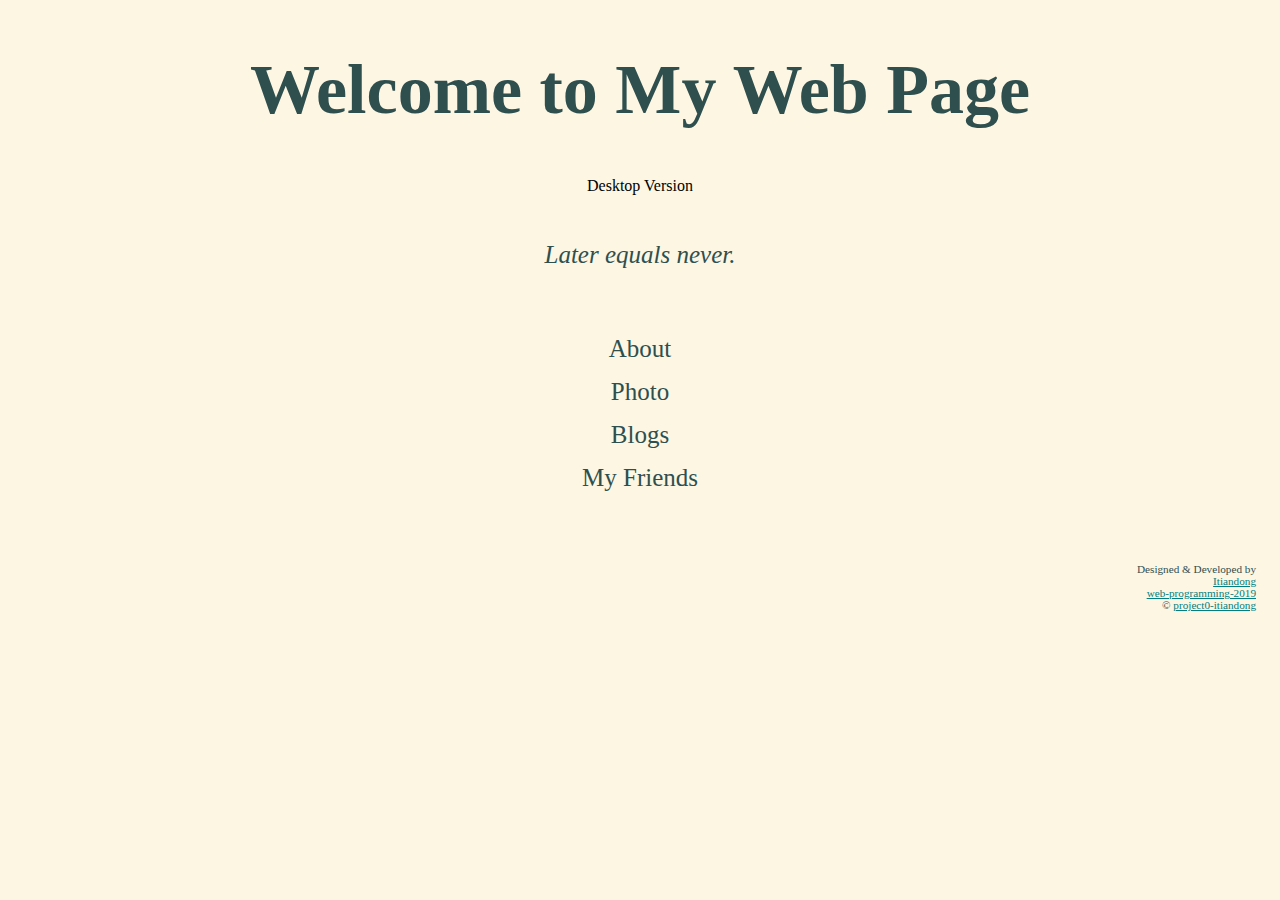
<file: index.html>
<!DOCTYPE html>
<html>

<head>
    <!-- Required meta tags -->
    <meta charset="utf-8">
    <meta name="viewport" content="width=device-width, initial-scale=1, shrink-to-fit=no">

    <!-- Bootstrap CSS -->
    <link rel="stylesheet" href="https://stackpath.bootstrapcdn.com/bootstrap/4.2.1/css/bootstrap.min.css"
        integrity="sha384-GJzZqFGwb1QTTN6wy59ffF1BuGJpLSa9DkKMp0DgiMDm4iYMj70gZWKYbI706tWS" crossorigin="anonymous">

    <!-- My Own CSS-->
    <link rel="stylesheet" type="text/css" href="styles/style.css">

    <!-- Highlight CSS -->
    <link href="styles/solarized-light.min.css" rel="stylesheet">

    <title>My Website</title>
</head>

<body>
    <header>
        <h1 id="welcome"></h1>
        <p id="version"><span class="badge badge-dark" id="ver_descip"> </span><span class="badge badge-light">Version
                </span</p> <p id='moto-words'><span>Later equals never.</span></p>
    </header>
    <div class="container">
        <div class="row">
            <div class="col-lg-6 col-sm-12">
                <div class="tag">about</div>
                <div class="panel">
                    <div class="accordion" id="aboutAccordion">
                        <div class="card">
                            <div class="card-header" id="headingOne">
                                <h2 class="mb-0">
                                    <button class="btn" type="button" data-toggle="collapse" data-target="#collapseOne"
                                        aria-expanded="true" aria-controls="collapseOne">
                                        Basic
                                    </button>
                                </h2>
                            </div>
                            <div id="collapseOne" class="collapse" aria-labelledby="headingOne"
                                data-parent="#aboutAccordion">
                                <div class="card-body">
                                    <!-- Basic -->
                                    <pre><code class="javascript">
let me = {
    Name : 'Ji Tiandong',
    'English Name' : 'Winter',
    Sex : "male",
    Birth : "1998-12-22",
    Language : "Putonghua, English",
    Hobby : 'Run',
}
                                  </code></pre>
                                </div>
                            </div>
                        </div>
                        <div class="card">
                            <div class="card-header" id="headingTwo">
                                <h2 class="mb-0">
                                    <button class="btn collapsed" type="button" data-toggle="collapse"
                                        data-target="#collapseTwo" aria-expanded="false" aria-controls="collapseTwo">
                                        Skills
                                    </button>
                                </h2>
                            </div>
                            <div id="collapseTwo" class="collapse" aria-labelledby="headingTwo"
                                data-parent="#aboutAccordion">
                                <div class="card-body">
                                    <!-- Skills -->
                                    <ul id="skillsList">
                                        <li>Programming language</li>
                                        <ol>
                                            <li>Java</li>
                                            <li>JavaScript</li>
                                            <li>C++</li>
                                            <li>Python</li>
                                        </ol>
                                        <li>Professional Skill</li>
                                        <ol>
                                            <li>two years of Internet development experience, familiar with java, junit
                                                unit test</li>
                                            <li>familiar with strust2, spring, mybatis, hibernate development technology
                                            </li>
                                            <li>familiar with html + css + js, ajax, nodejs, pm2 and other development
                                                techniques</li>
                                            <li>familiar with git, linux operating system, shell, relational database
                                                mysql, redis cache</li>
                                        </ol>
                                        </ol>
                                </div>
                            </div>
                        </div>
                    </div>
                </div>
            </div>
            <div class="col-lg-6 col-sm-12">
                <div class="tag">photo</div>
                <div class="panel">
                    <p id="viewMore"><a href="photo.html" class="badge badge-info">View More</a></p>
                    <div id="carouselExampleControls" class="carousel slide" data-ride="carousel">
                        <div class="carousel-inner">
                            <div class="carousel-item active">
                                <img src="imgs/1.JPG" class="d-block w-100" alt="...">
                            </div>
                            <div class="carousel-item">
                                <img src="imgs/2.JPG" class="d-block w-100" alt="...">
                            </div>
                            <div class="carousel-item">
                                <img src="imgs/3.JPG" class="d-block w-100" alt="...">
                            </div>
                            <div class="carousel-item">
                                <img src="imgs/4.JPG" class="d-block w-100" alt="...">
                            </div>
                            <div class="carousel-item">
                                <img src="imgs/5.JPG" class="d-block w-100" alt="...">
                            </div>
                            <div class="carousel-item">
                                <img src="imgs/6.JPG" class="d-block w-100" alt="...">
                            </div>
                        </div>
                        <a class="carousel-control-prev" href="#carouselExampleControls" role="button"
                            data-slide="prev">
                            <span class="carousel-control-prev-icon" aria-hidden="true"></span>
                            <span class="sr-only">Previous</span>
                        </a>
                        <a class="carousel-control-next" href="#carouselExampleControls" role="button"
                            data-slide="next">
                            <span class="carousel-control-next-icon" aria-hidden="true"></span>
                            <span class="sr-only">Next</span>
                        </a>
                    </div>
                </div>
            </div>
            <div class="col-lg-6 col-sm-12">
                <div class="tag">blogs</div>
                <div class="panel">
                    <p id="viewMore"><a href="blogs.html" class="badge badge-info">View More</a></p>
                    <ul>
                        <li><a href="https://itiandong.com/2019/03/Java-%E5%AD%A6%E4%B9%A0%E7%AC%94%E8%AE%B0%EF%BC%881%EF%BC%89-Java-%E5%90%84%E7%89%88%E6%9C%AC%E7%9A%84%E7%89%B9%E6%80%A7/"
                                target="_blank">Java 学习笔记（1） - Java 各版本的特性</a></li>
                        <li><a href="https://itiandong.com/2019/03/Manjaro-Linux-%E7%8E%AF%E5%A2%83%E5%AE%89%E8%A3%85%E5%92%8C%E8%BD%AF%E4%BB%B6%E6%B8%85%E5%8D%95/"
                                target="_blank">Manjaro Linux 环境安装和软件清单</a></li>
                        <li><a href="https://itiandong.com/2019/03/%E7%AC%AC%E4%B8%80%E7%AF%87%E5%8D%9A%E5%AE%A2/"
                                target="_blank">第一篇博客</a></li>
                    </ul>
                </div>
            </div>
            <div class="col-lg-6 col-sm-12">
                <div class="tag">my friends</div>
                <div class="panel">
                    <p id="viewMore"><a href="friends.html" class="badge badge-info">View More</a></p>
                    <table class="table">
                        <thead>
                            <tr>
                                <th scope="col">#</th>
                                <th scope="col">Name</th>
                                <th scope="col">Sex</th>
                                <th scope="col">Relationship</th>
                            </tr>
                        </thead>
                        <tbody>
                            <tr>
                                <th scope="row">1</th>
                                <td>Sun Xiuwen</td>
                                <td>Male</td>
                                <td>Classmates</td>
                            </tr>
                            <tr>
                                <th scope="row">2</th>
                                <td>Zhang Zhenyu</td>
                                <td>Male</td>
                                <td>Classmates</td>
                            </tr>
                            <tr>
                                <th scope="row">3</th>
                                <td>Toda</td>
                                <td>Female</td>
                                <td>Friends</td>
                            </tr>
                        </tbody>
                    </table>
                </div>
            </div>
        </div>
    </div>

    <footer>
        <p>
            Designed & Developed by <br> <a href="https://github.com/itiandong">Itiandong</a><br>
            <a href="https://github.com/web-programming-2019">web-programming-2019</a><br>
            &copy; <a href="https://github.com/itiandong/project0-itiandong">project0-itiandong</a>
        </p>
    </footer>

    <!-- My script -->
    <script src="js/MyJS.js"></script>

    <!-- highlight -->
    <script src="js/highlight.min.js"></script>
    <script>hljs.initHighlightingOnLoad();</script>

    <!-- Optional JavaScript -->
    <!-- jQuery first, then Popper.js, then Bootstrap JS -->
    <script src="https://code.jquery.com/jquery-3.3.1.slim.min.js"
        integrity="sha384-q8i/X+965DzO0rT7abK41JStQIAqVgRVzpbzo5smXKp4YfRvH+8abtTE1Pi6jizo"
        crossorigin="anonymous"></script>
    <script src="https://cdnjs.cloudflare.com/ajax/libs/popper.js/1.14.6/umd/popper.min.js"
        integrity="sha384-wHAiFfRlMFy6i5SRaxvfOCifBUQy1xHdJ/yoi7FRNXMRBu5WHdZYu1hA6ZOblgut"
        crossorigin="anonymous"></script>
    <script src="https://stackpath.bootstrapcdn.com/bootstrap/4.2.1/js/bootstrap.min.js"
        integrity="sha384-B0UglyR+jN6CkvvICOB2joaf5I4l3gm9GU6Hc1og6Ls7i6U/mkkaduKaBhlAXv9k"
        crossorigin="anonymous"></script>

</body>

</html>
</file>
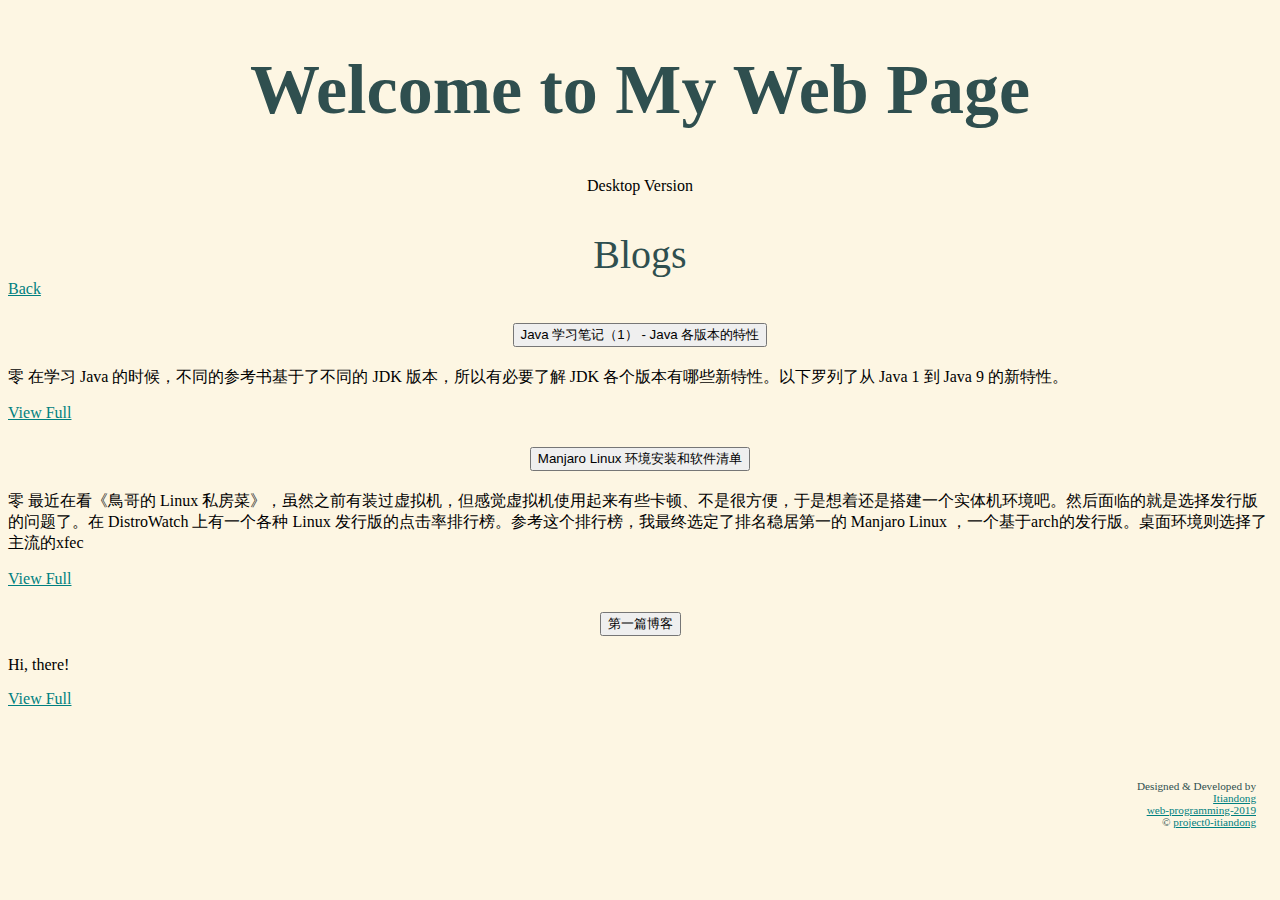
<file: blogs.html>
<!DOCTYPE html>
<html>

<head>
    <!-- Required meta tags -->
    <meta charset="utf-8">
    <meta name="viewport" content="width=device-width, initial-scale=1, shrink-to-fit=no">

    <!-- Bootstrap CSS -->
    <link rel="stylesheet" href="https://stackpath.bootstrapcdn.com/bootstrap/4.2.1/css/bootstrap.min.css"
        integrity="sha384-GJzZqFGwb1QTTN6wy59ffF1BuGJpLSa9DkKMp0DgiMDm4iYMj70gZWKYbI706tWS" crossorigin="anonymous">

    <!-- My Own CSS-->
    <link rel="stylesheet" type="text/css" href="styles/style.css">

    <title>Photos</title>
</head>

<body>
    <header>
        <h1 id="welcome"></h1>
        <p id="version"><span class="badge badge-dark" id="ver_descip"> </span><span class="badge badge-light">Version
                </span</p> <p id='sub-title'><span>Blogs</span></p>
    </header>
    <div class="container">
        <a href="index.html" class="badge badge-info">Back</a>
        <div class="accordion" id="aboutAccordion">
            <div class="card">
                <div class="card-header" id="headingOne">
                    <h2 class="mb-0">
                        <button class="btn" type="button" data-toggle="collapse" data-target="#collapseOne"
                            aria-expanded="true" aria-controls="collapseOne">
                            Java 学习笔记（1） - Java 各版本的特性
                        </button>
                    </h2>
                </div>
                <div id="collapseOne" class="collapse" aria-labelledby="headingOne" data-parent="#aboutAccordion">
                    <div class="card-body">
                        <p>
                            零
                            在学习 Java 的时候，不同的参考书基于了不同的 JDK 版本，所以有必要了解 JDK 各个版本有哪些新特性。以下罗列了从 Java 1 到 Java 9 的新特性。</p>
                        <a target="_blank" href="https://itiandong.com/2019/03/Java-%E5%AD%A6%E4%B9%A0%E7%AC%94%E8%AE%B0%EF%BC%881%EF%BC%89-Java-%E5%90%84%E7%89%88%E6%9C%AC%E7%9A%84%E7%89%B9%E6%80%A7/" class="badge badge-info">View Full</a>
                    </div>
                </div>
            </div>
            <div class="card">
                <div class="card-header" id="headingTwo">
                    <h2 class="mb-0">
                        <button class="btn collapsed" type="button" data-toggle="collapse" data-target="#collapseTwo"
                            aria-expanded="false" aria-controls="collapseTwo">
                            Manjaro Linux 环境安装和软件清单
                        </button>
                    </h2>
                </div>
                <div id="collapseTwo" class="collapse" aria-labelledby="headingTwo" data-parent="#aboutAccordion">
                    <div class="card-body">
                        <p>零
                                最近在看《鳥哥的 Linux 私房菜》，虽然之前有装过虚拟机，但感觉虚拟机使用起来有些卡顿、不是很方便，于是想着还是搭建一个实体机环境吧。然后面临的就是选择发行版的问题了。在 DistroWatch 上有一个各种 Linux 发行版的点击率排行榜。参考这个排行榜，我最终选定了排名稳居第一的 Manjaro Linux ，一个基于arch的发行版。桌面环境则选择了主流的xfec</p>
                        <a target="_blank" href="https://itiandong.com/2019/03/Manjaro-Linux-%E7%8E%AF%E5%A2%83%E5%AE%89%E8%A3%85%E5%92%8C%E8%BD%AF%E4%BB%B6%E6%B8%85%E5%8D%95/" class="badge badge-info">View Full</a>
                    </div>
                </div>
            </div>
            <div class="card">
                <div class="card-header" id="headingThree">
                    <h2 class="mb-0">
                        <button class="btn collapsed" type="button" data-toggle="collapse" data-target="#collapseThree"
                            aria-expanded="false" aria-controls="collapseThree">
                            第一篇博客
                        </button>
                    </h2>
                </div>
                <div id="collapseThree" class="collapse" aria-labelledby="headingThree" data-parent="#aboutAccordion">
                    <div class="card-body">
                        <p>Hi, there!</p>
                        <a target="_blank" href="https://itiandong.com/2019/03/%E7%AC%AC%E4%B8%80%E7%AF%87%E5%8D%9A%E5%AE%A2/" class="badge badge-info">View Full</a>
                    </div>
                </div>
            </div>
        </div>
    </div>

    <footer>
        <p>
            Designed & Developed by <br> <a href="https://github.com/itiandong">Itiandong</a><br>
            <a href="https://github.com/web-programming-2019">web-programming-2019</a><br>
            &copy; <a href="https://github.com/itiandong/project0-itiandong">project0-itiandong</a>
        </p>
    </footer>

    <!-- My script -->
    <script src="js/MyJS.js"></script>

    <!-- Optional JavaScript -->
    <!-- jQuery first, then Popper.js, then Bootstrap JS -->
    <script src="https://code.jquery.com/jquery-3.3.1.slim.min.js"
        integrity="sha384-q8i/X+965DzO0rT7abK41JStQIAqVgRVzpbzo5smXKp4YfRvH+8abtTE1Pi6jizo"
        crossorigin="anonymous"></script>
    <script src="https://cdnjs.cloudflare.com/ajax/libs/popper.js/1.14.6/umd/popper.min.js"
        integrity="sha384-wHAiFfRlMFy6i5SRaxvfOCifBUQy1xHdJ/yoi7FRNXMRBu5WHdZYu1hA6ZOblgut"
        crossorigin="anonymous"></script>
    <script src="https://stackpath.bootstrapcdn.com/bootstrap/4.2.1/js/bootstrap.min.js"
        integrity="sha384-B0UglyR+jN6CkvvICOB2joaf5I4l3gm9GU6Hc1og6Ls7i6U/mkkaduKaBhlAXv9k"
        crossorigin="anonymous"></script>
</body>

</html>
</file>
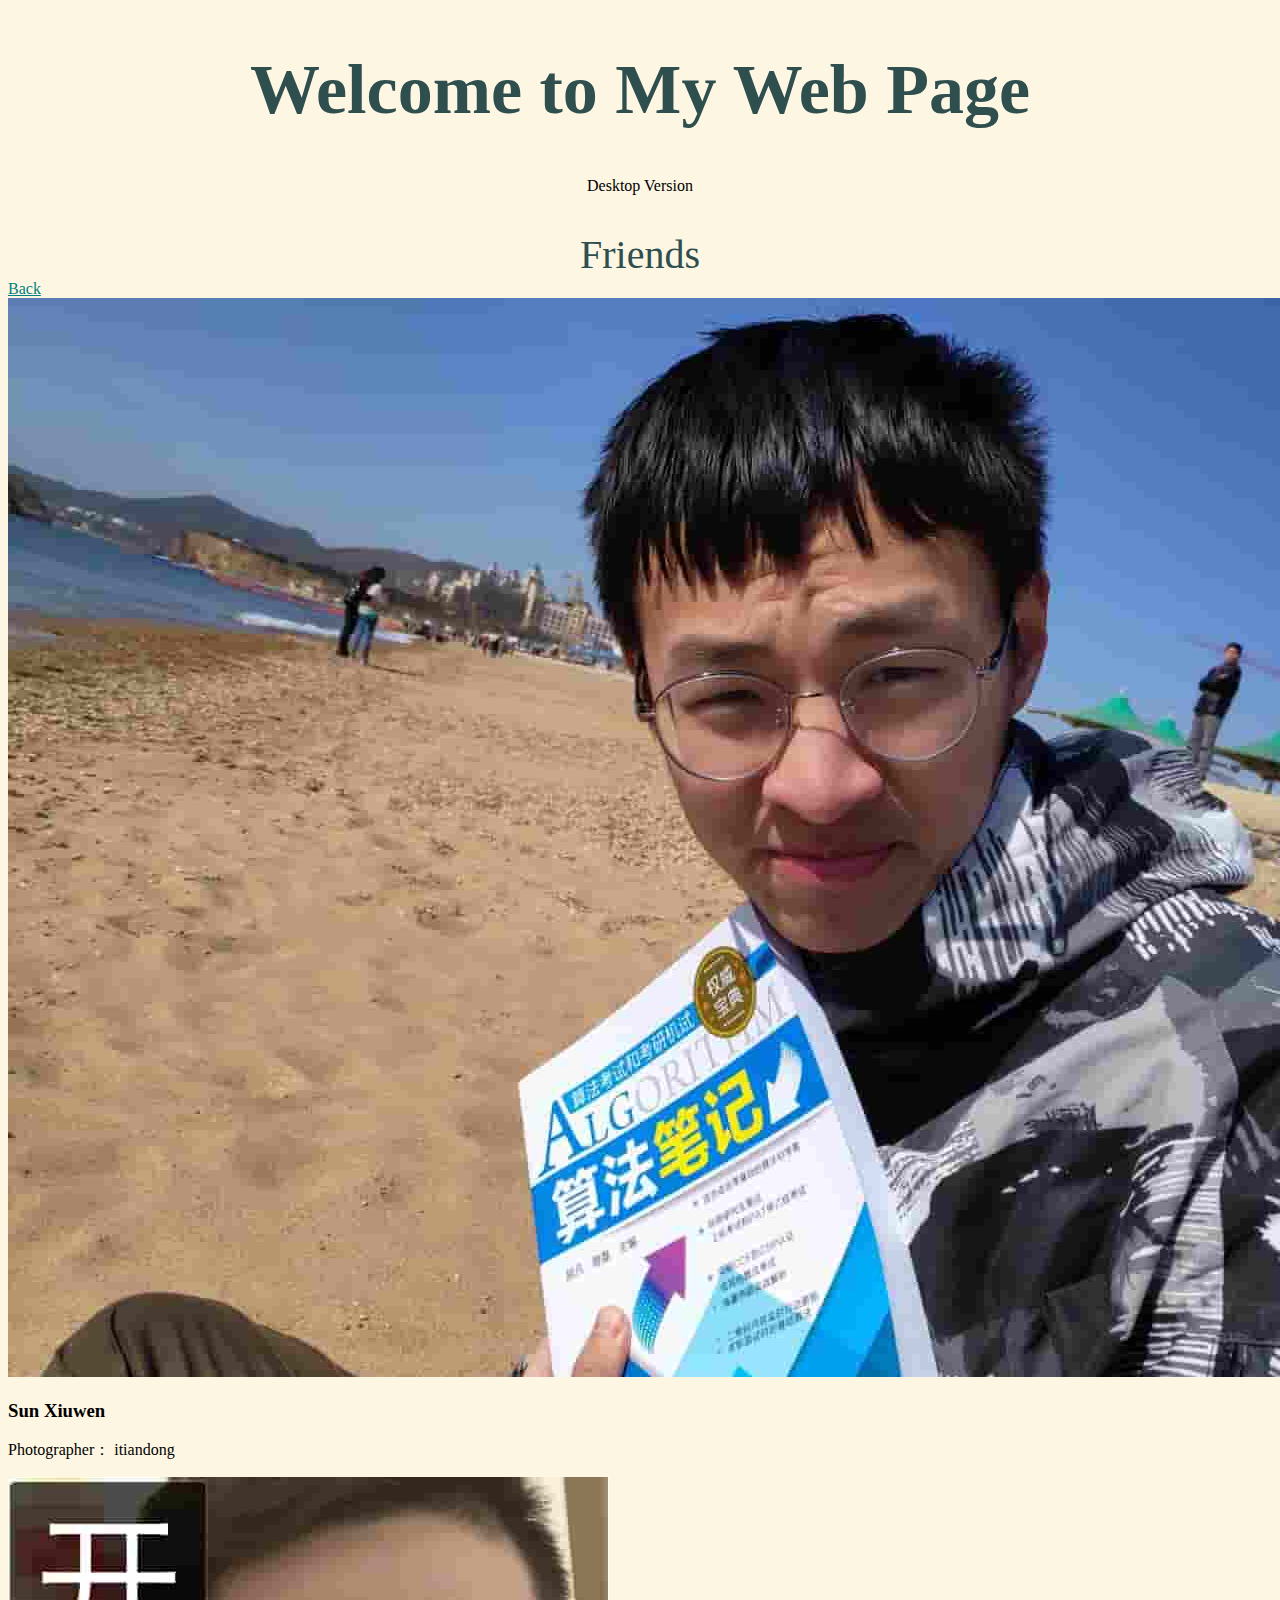
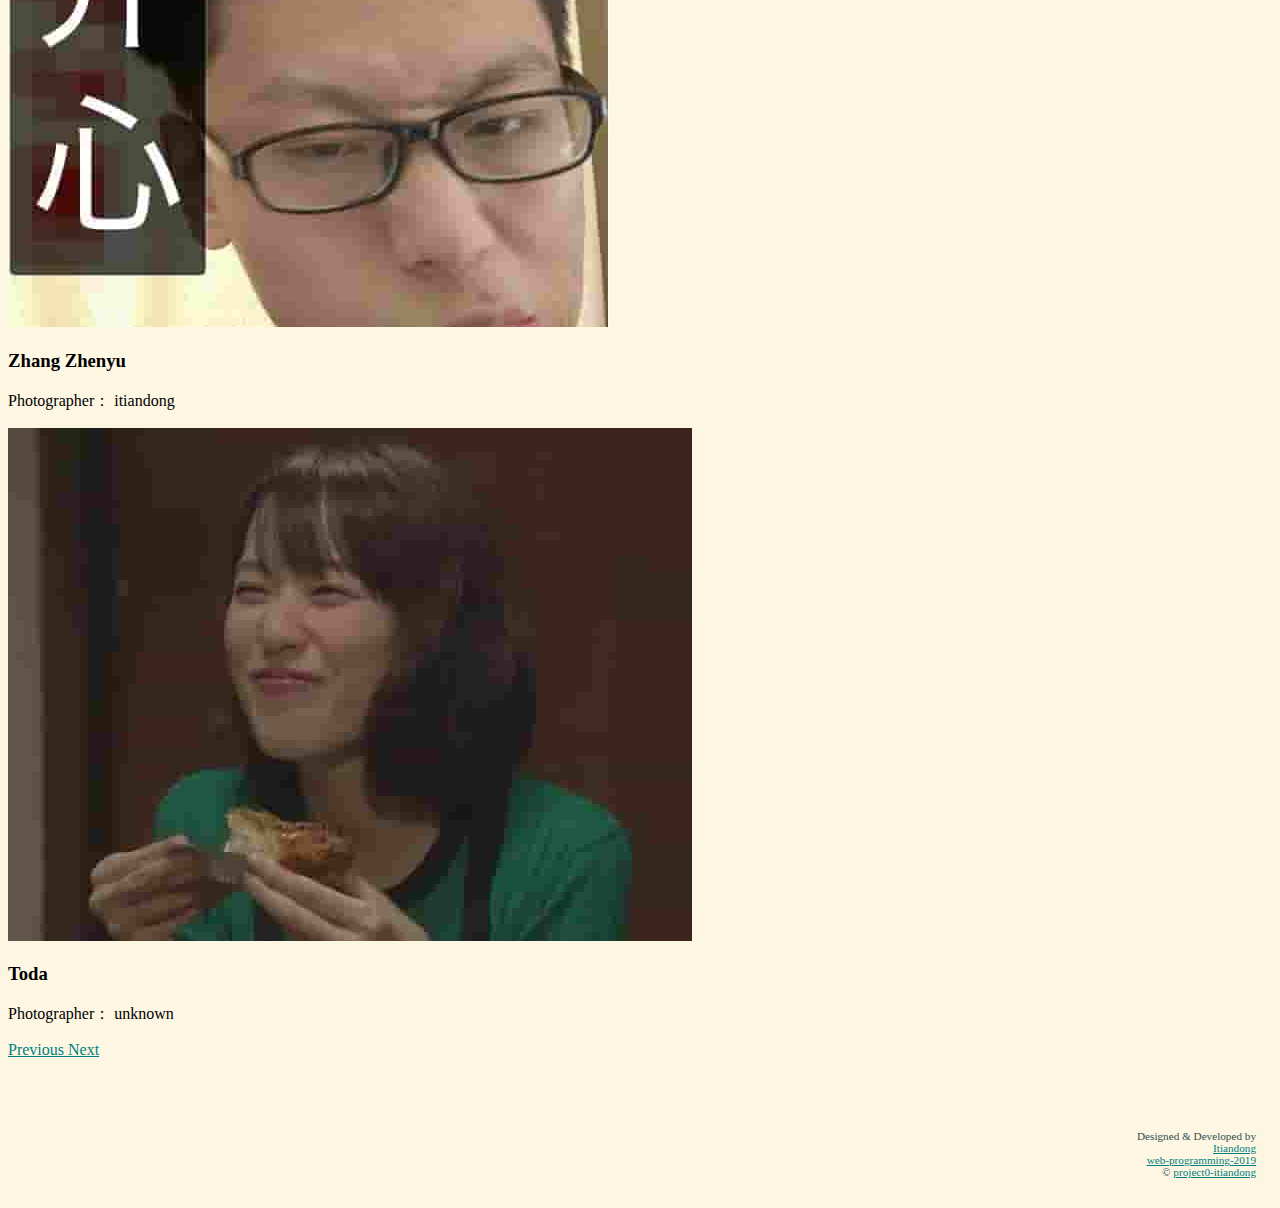
<file: friends.html>
<!DOCTYPE html>
<html>

<head>
    <!-- Required meta tags -->
    <meta charset="utf-8">
    <meta name="viewport" content="width=device-width, initial-scale=1, shrink-to-fit=no">

    <!-- Bootstrap CSS -->
    <link rel="stylesheet" href="https://stackpath.bootstrapcdn.com/bootstrap/4.2.1/css/bootstrap.min.css"
        integrity="sha384-GJzZqFGwb1QTTN6wy59ffF1BuGJpLSa9DkKMp0DgiMDm4iYMj70gZWKYbI706tWS" crossorigin="anonymous">

    <!-- My Own CSS-->
    <link rel="stylesheet" type="text/css" href="styles/style.css">

    <title>Photos</title>
</head>

<body>
    <header>
        <h1 id="welcome"></h1>
        <p id="version"><span class="badge badge-dark" id="ver_descip"> </span><span class="badge badge-light">Version
                </span</p> <p id='sub-title'><span>Friends</span></p>
    </header>
    <div class="container">
        <a href="index.html" class="badge badge-info">Back</a>
        <div id="carouselExampleControls" class="carousel slide" data-ride="carousel">
            <div class="carousel-inner">
                <div class="carousel-item active">
                    <img src="imgs/7.jpg" class="d-block w-100" alt="...">
                    <div class="carousel-caption">
                        <h3>Sun Xiuwen</h3>
                        <p>Photographer： itiandong</p>
                    </div>
                </div>
                <div class="carousel-item">
                    <img src="imgs/8.jpg" class="d-block w-100" alt="...">
                    <div class="carousel-caption">
                        <h3>Zhang Zhenyu</h3>
                        <p>Photographer： itiandong</p>
                    </div>
                </div>
                <div class="carousel-item">
                    <img src="imgs/9.jpg" class="d-block w-100" alt="...">
                    <div class="carousel-caption">
                        <h3>Toda</h3>
                        <p>Photographer： unknown</p>
                    </div>
                </div>
            </div>

            <a class="carousel-control-prev" href="#carouselExampleControls" role="button" data-slide="prev">
                <span class="carousel-control-prev-icon" aria-hidden="true"></span>
                <span class="sr-only">Previous</span>
            </a>
            <a class="carousel-control-next" href="#carouselExampleControls" role="button" data-slide="next">
                <span class="carousel-control-next-icon" aria-hidden="true"></span>
                <span class="sr-only">Next</span>
            </a>
        </div>
    </div>

    <footer>
        <p>
            Designed & Developed by <br> <a href="https://github.com/itiandong">Itiandong</a><br>
            <a href="https://github.com/web-programming-2019">web-programming-2019</a><br>
            &copy; <a href="https://github.com/itiandong/project0-itiandong">project0-itiandong</a>
        </p>
    </footer>

    <!-- My script -->
    <script src="js/MyJS.js"></script>

    <!-- Optional JavaScript -->
    <!-- jQuery first, then Popper.js, then Bootstrap JS -->
    <script src="https://code.jquery.com/jquery-3.3.1.slim.min.js"
        integrity="sha384-q8i/X+965DzO0rT7abK41JStQIAqVgRVzpbzo5smXKp4YfRvH+8abtTE1Pi6jizo"
        crossorigin="anonymous"></script>
    <script src="https://cdnjs.cloudflare.com/ajax/libs/popper.js/1.14.6/umd/popper.min.js"
        integrity="sha384-wHAiFfRlMFy6i5SRaxvfOCifBUQy1xHdJ/yoi7FRNXMRBu5WHdZYu1hA6ZOblgut"
        crossorigin="anonymous"></script>
    <script src="https://stackpath.bootstrapcdn.com/bootstrap/4.2.1/js/bootstrap.min.js"
        integrity="sha384-B0UglyR+jN6CkvvICOB2joaf5I4l3gm9GU6Hc1og6Ls7i6U/mkkaduKaBhlAXv9k"
        crossorigin="anonymous"></script>
</body>

</html>
</file>
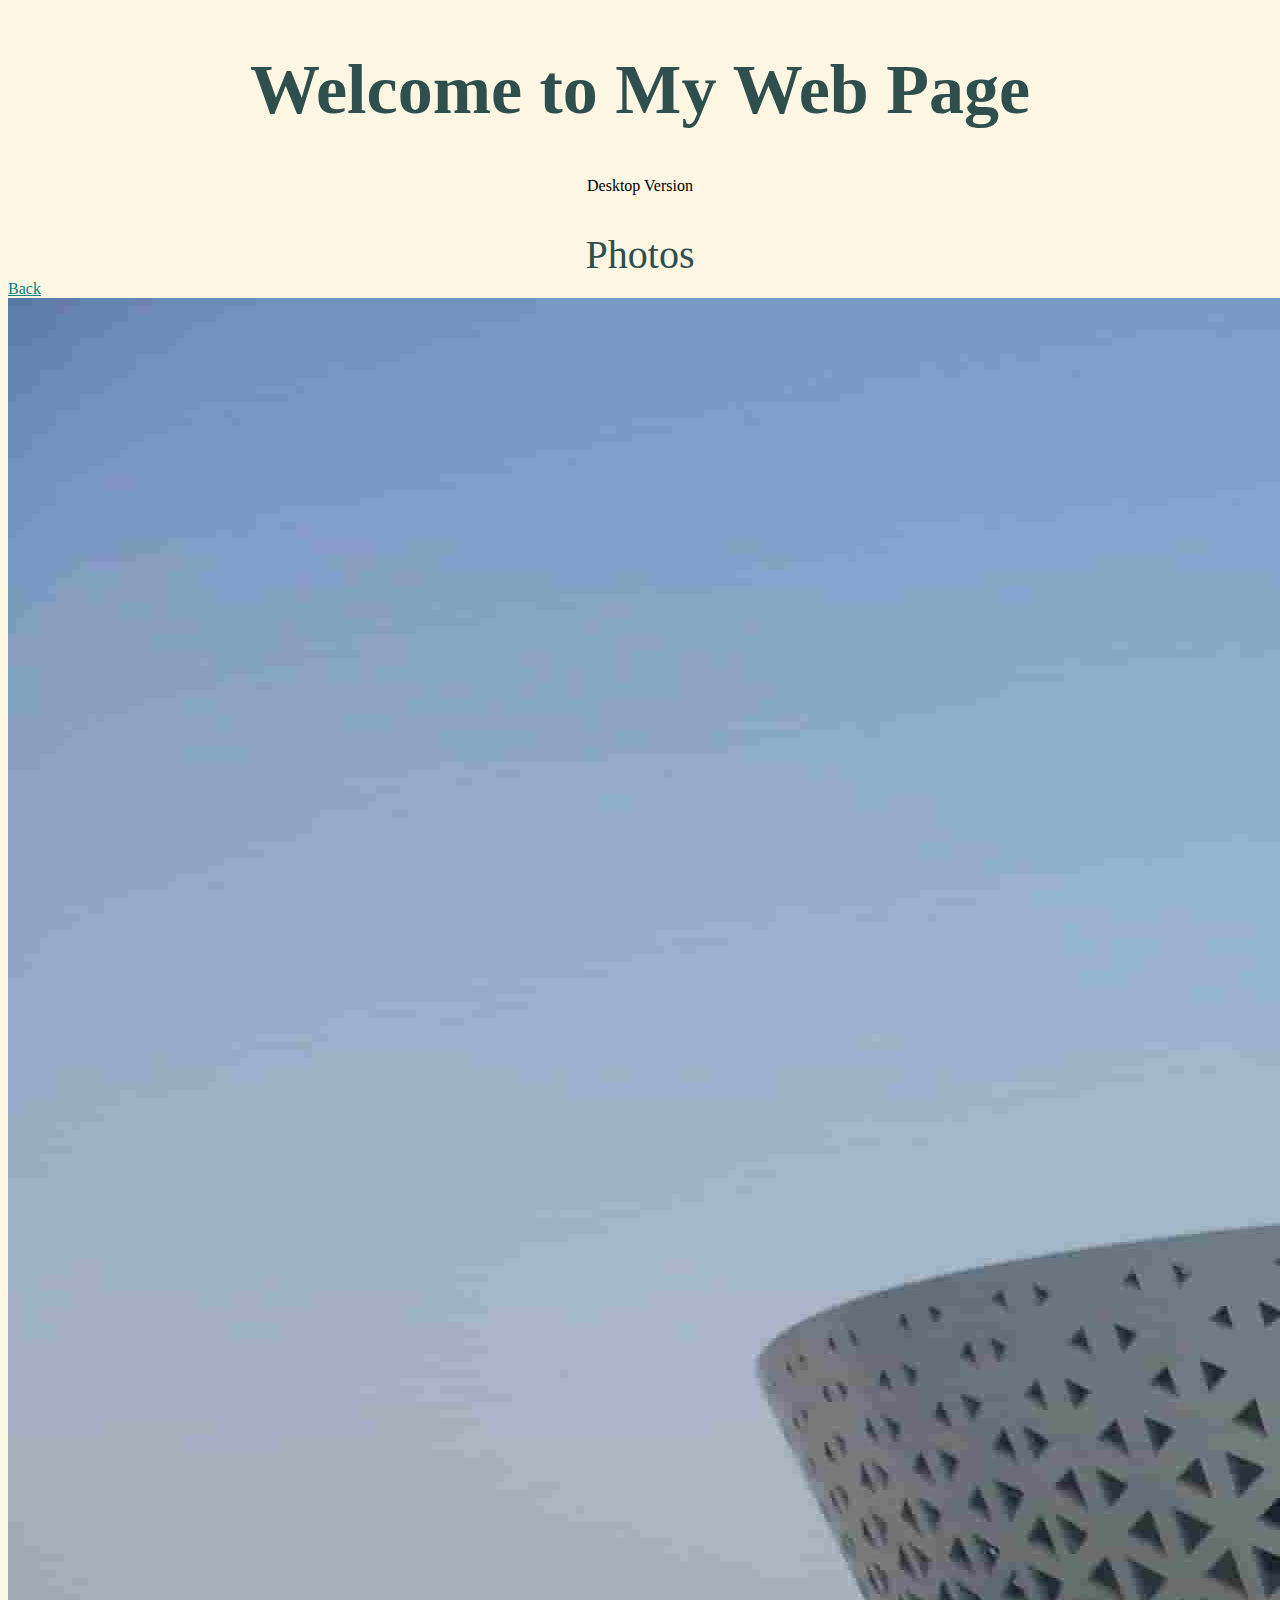
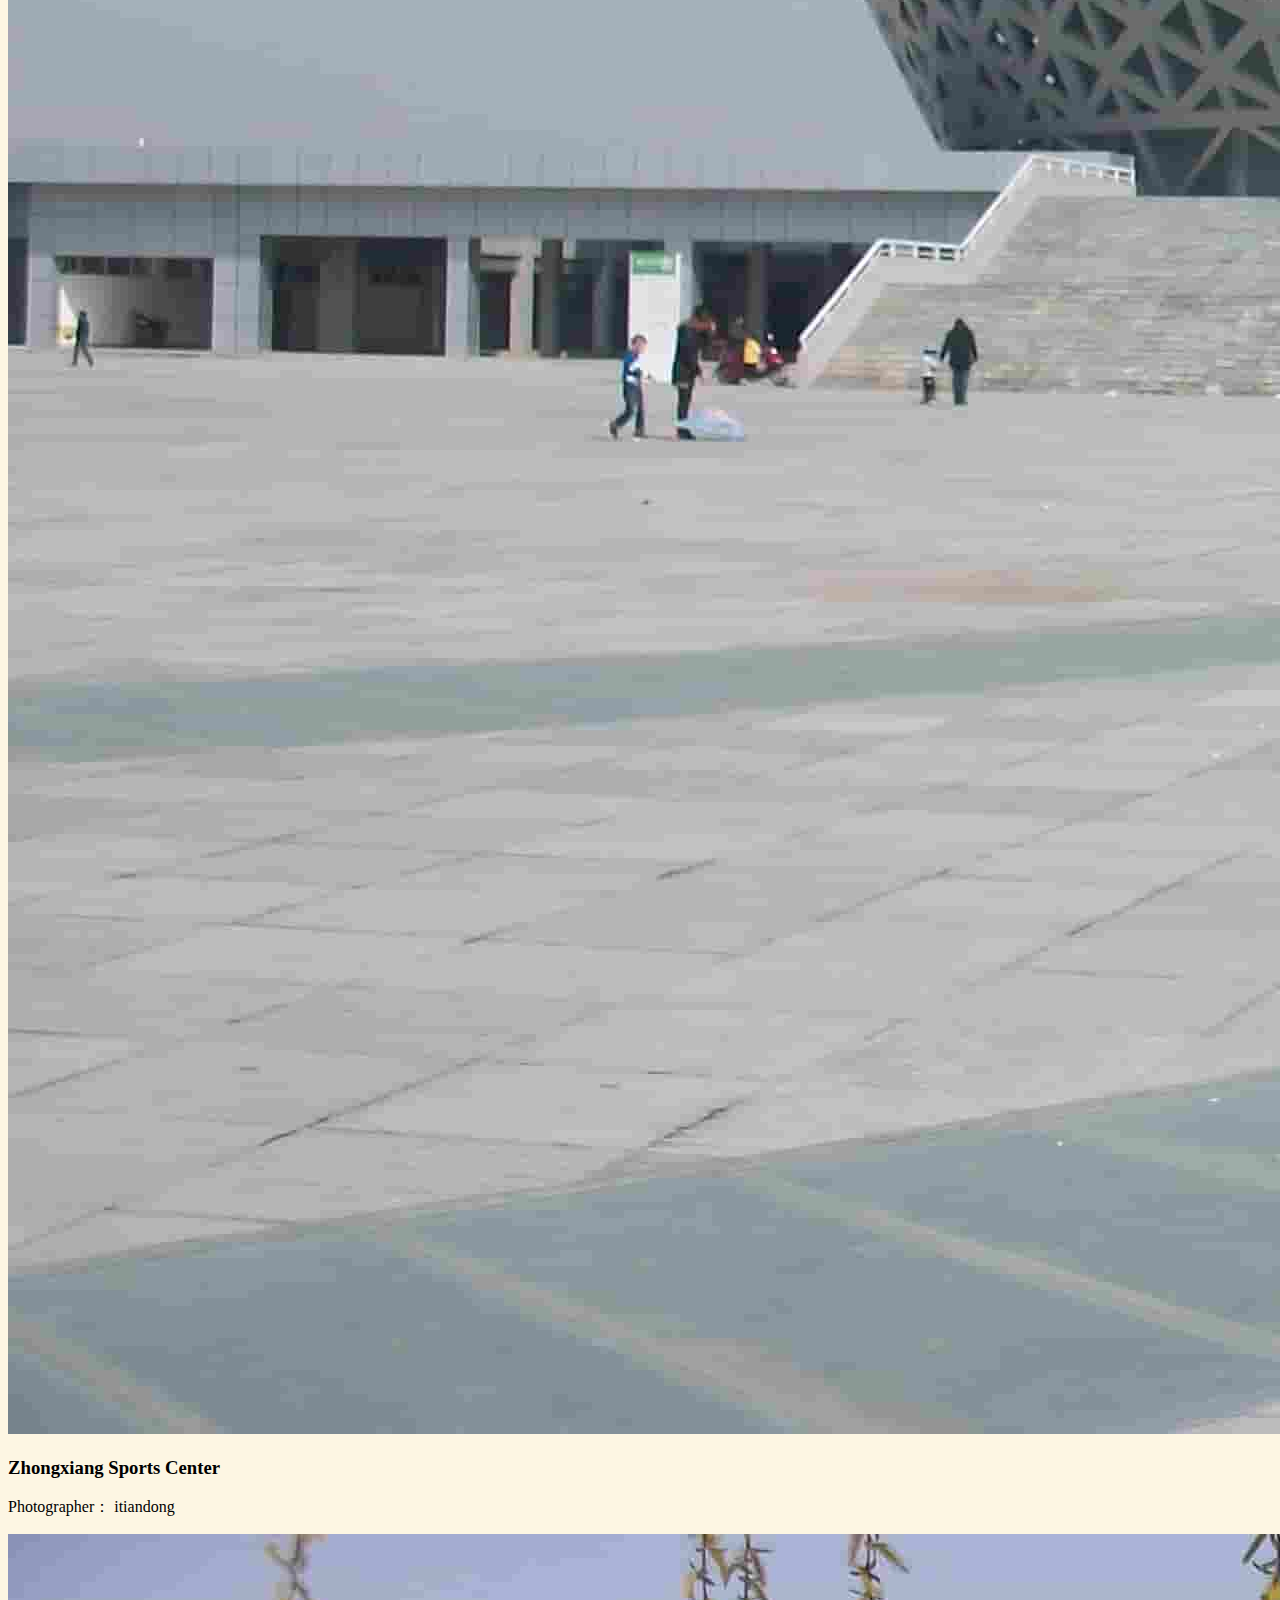
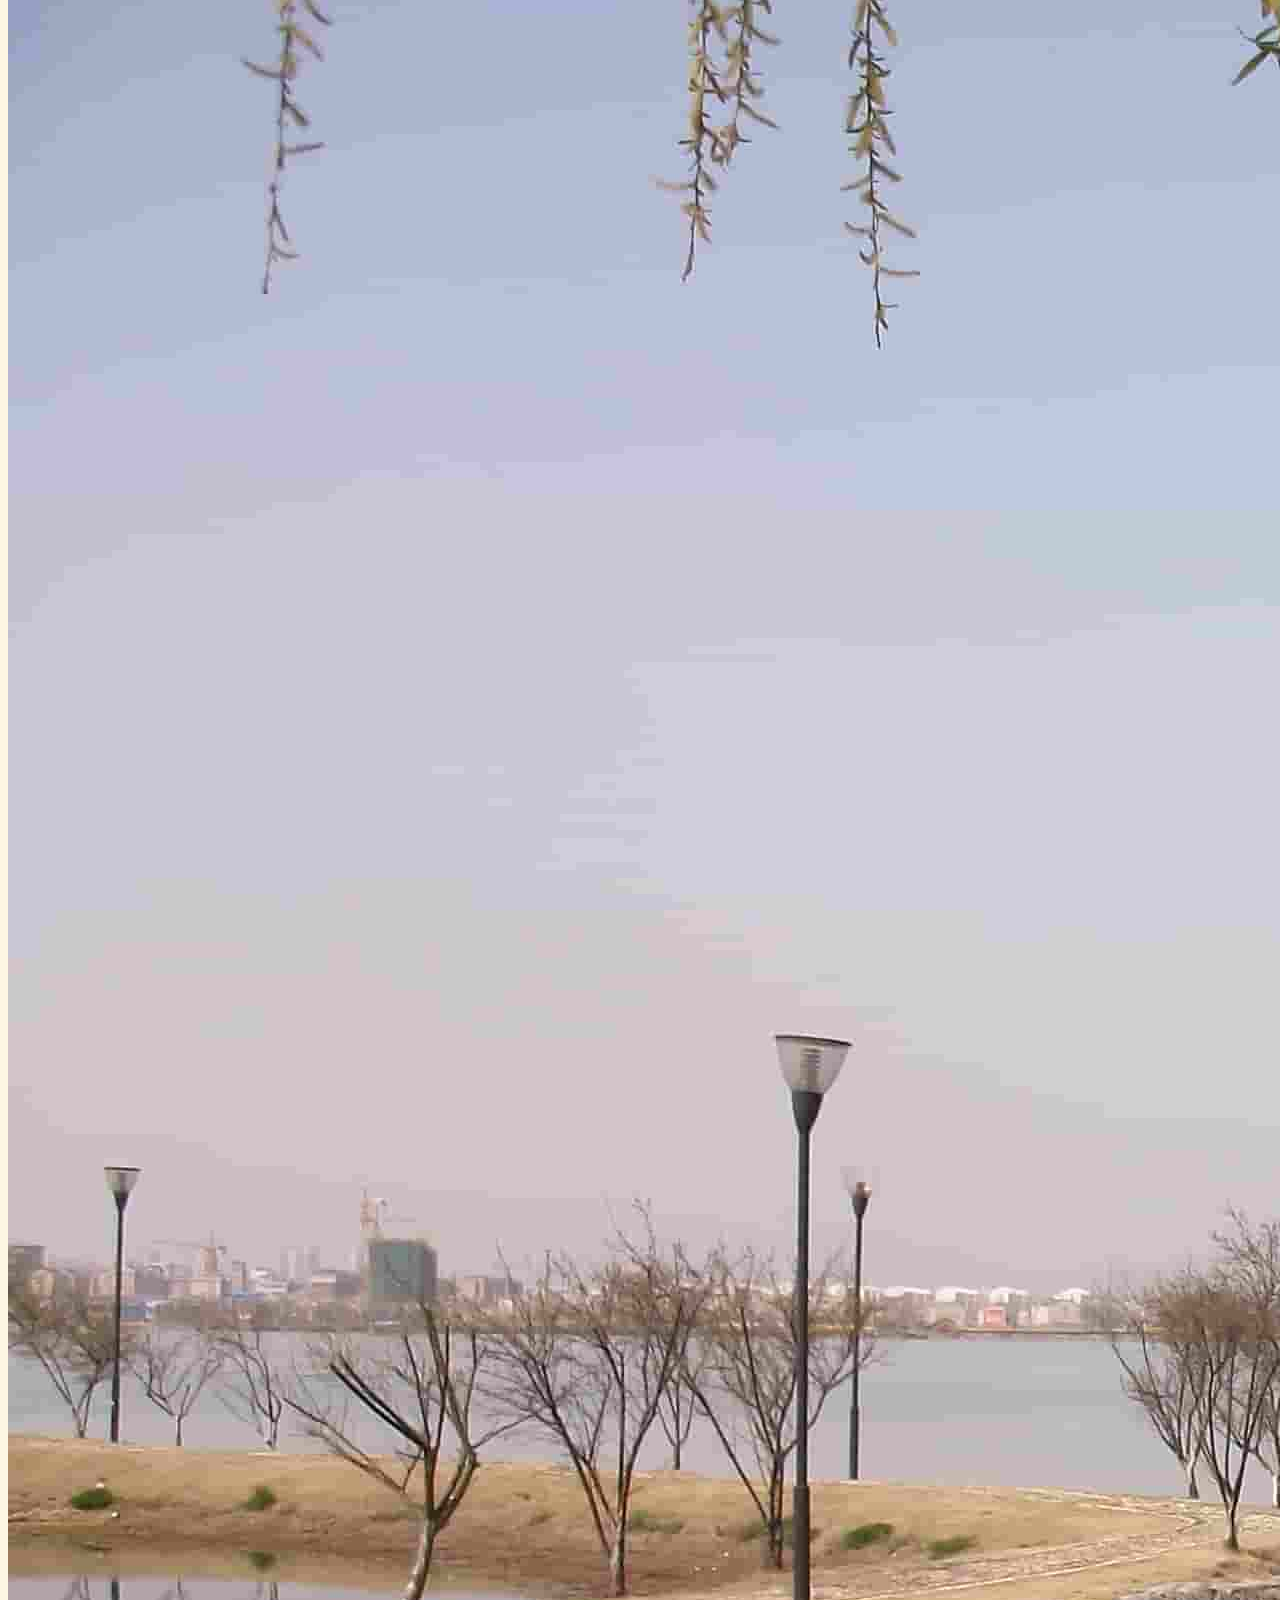
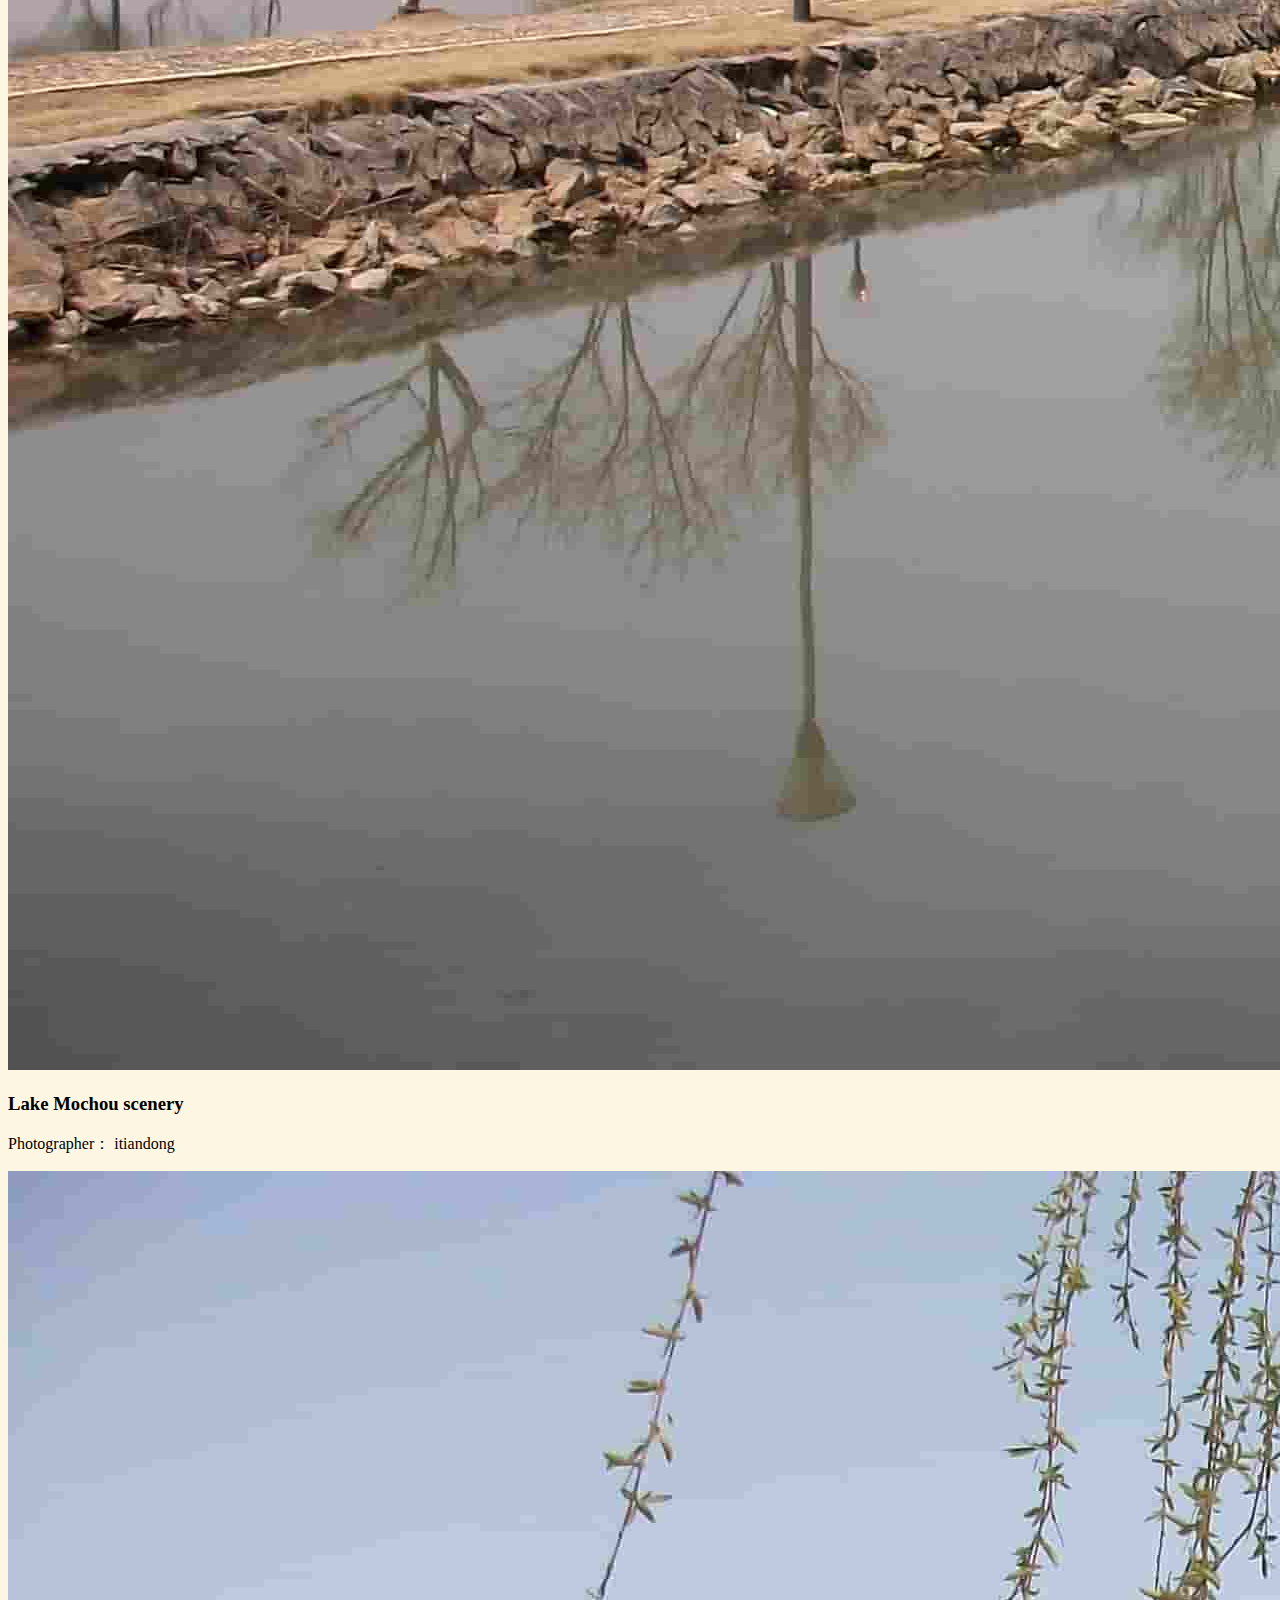
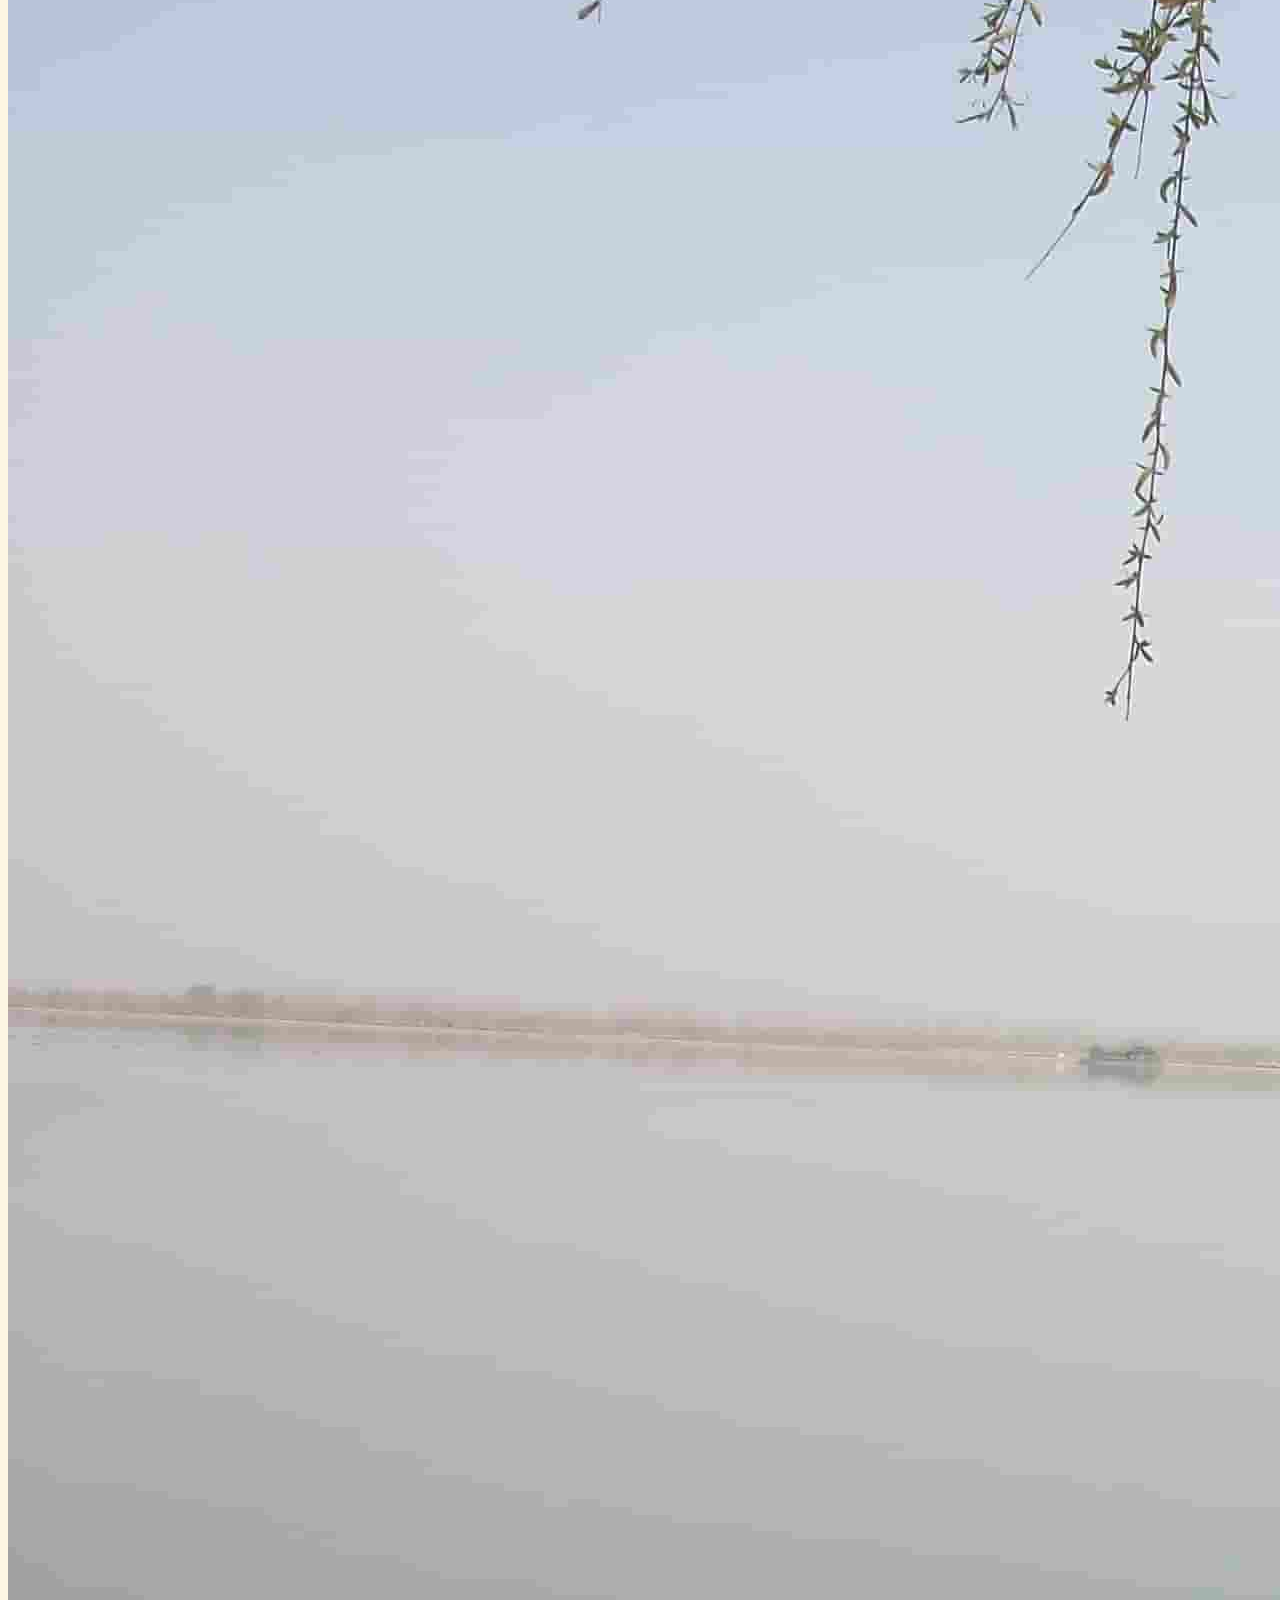
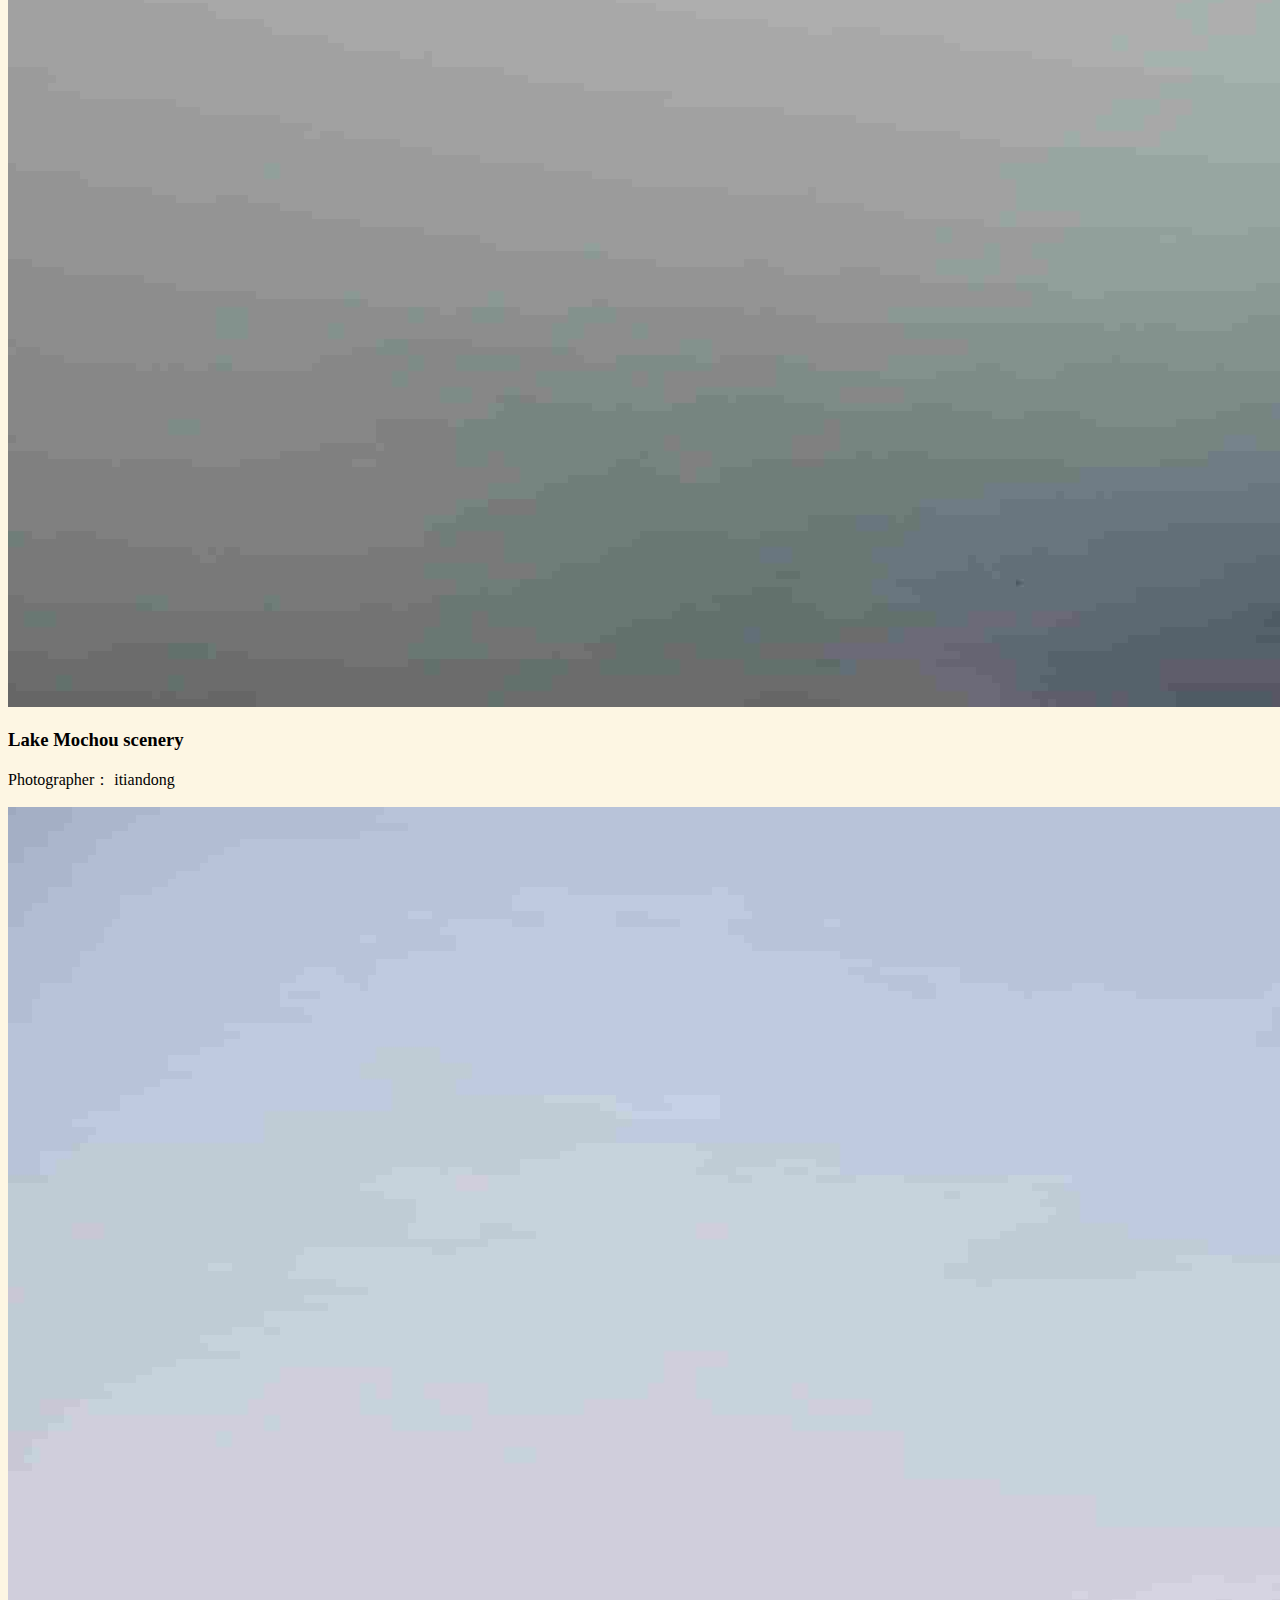
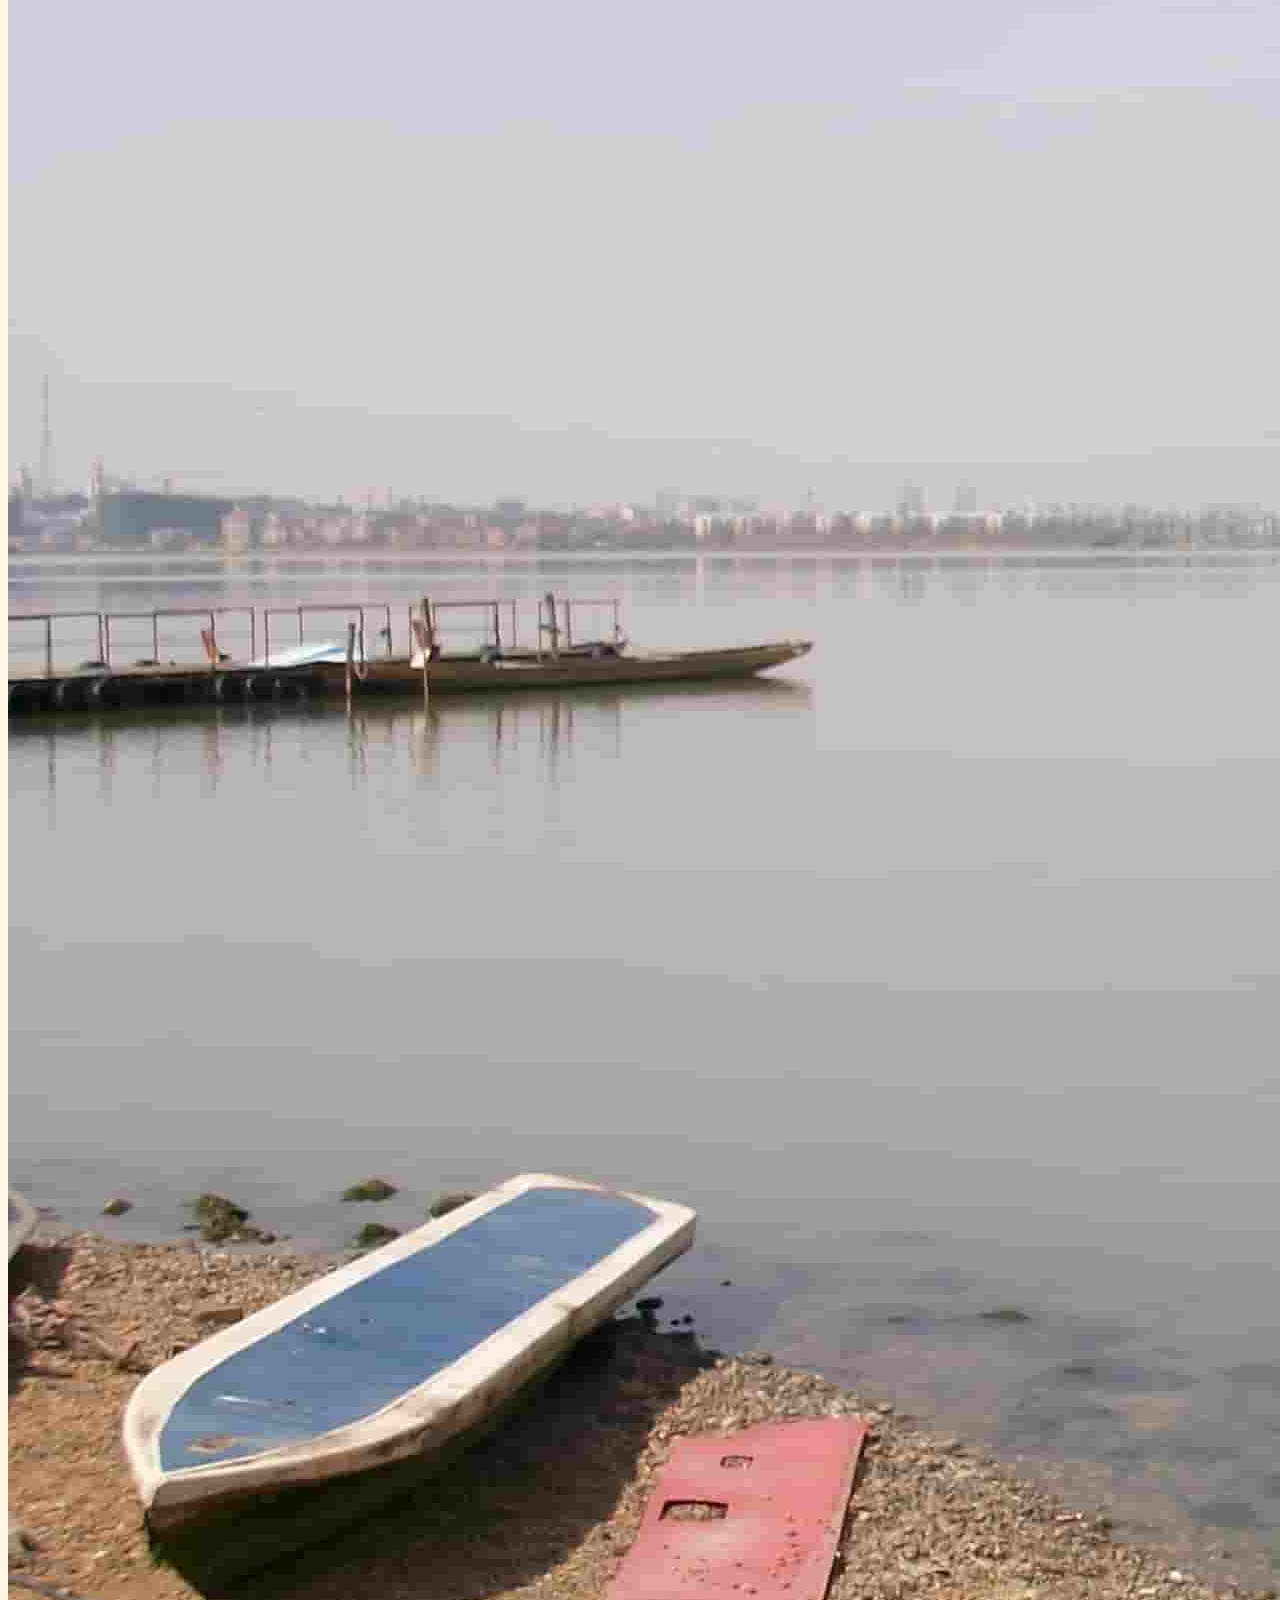
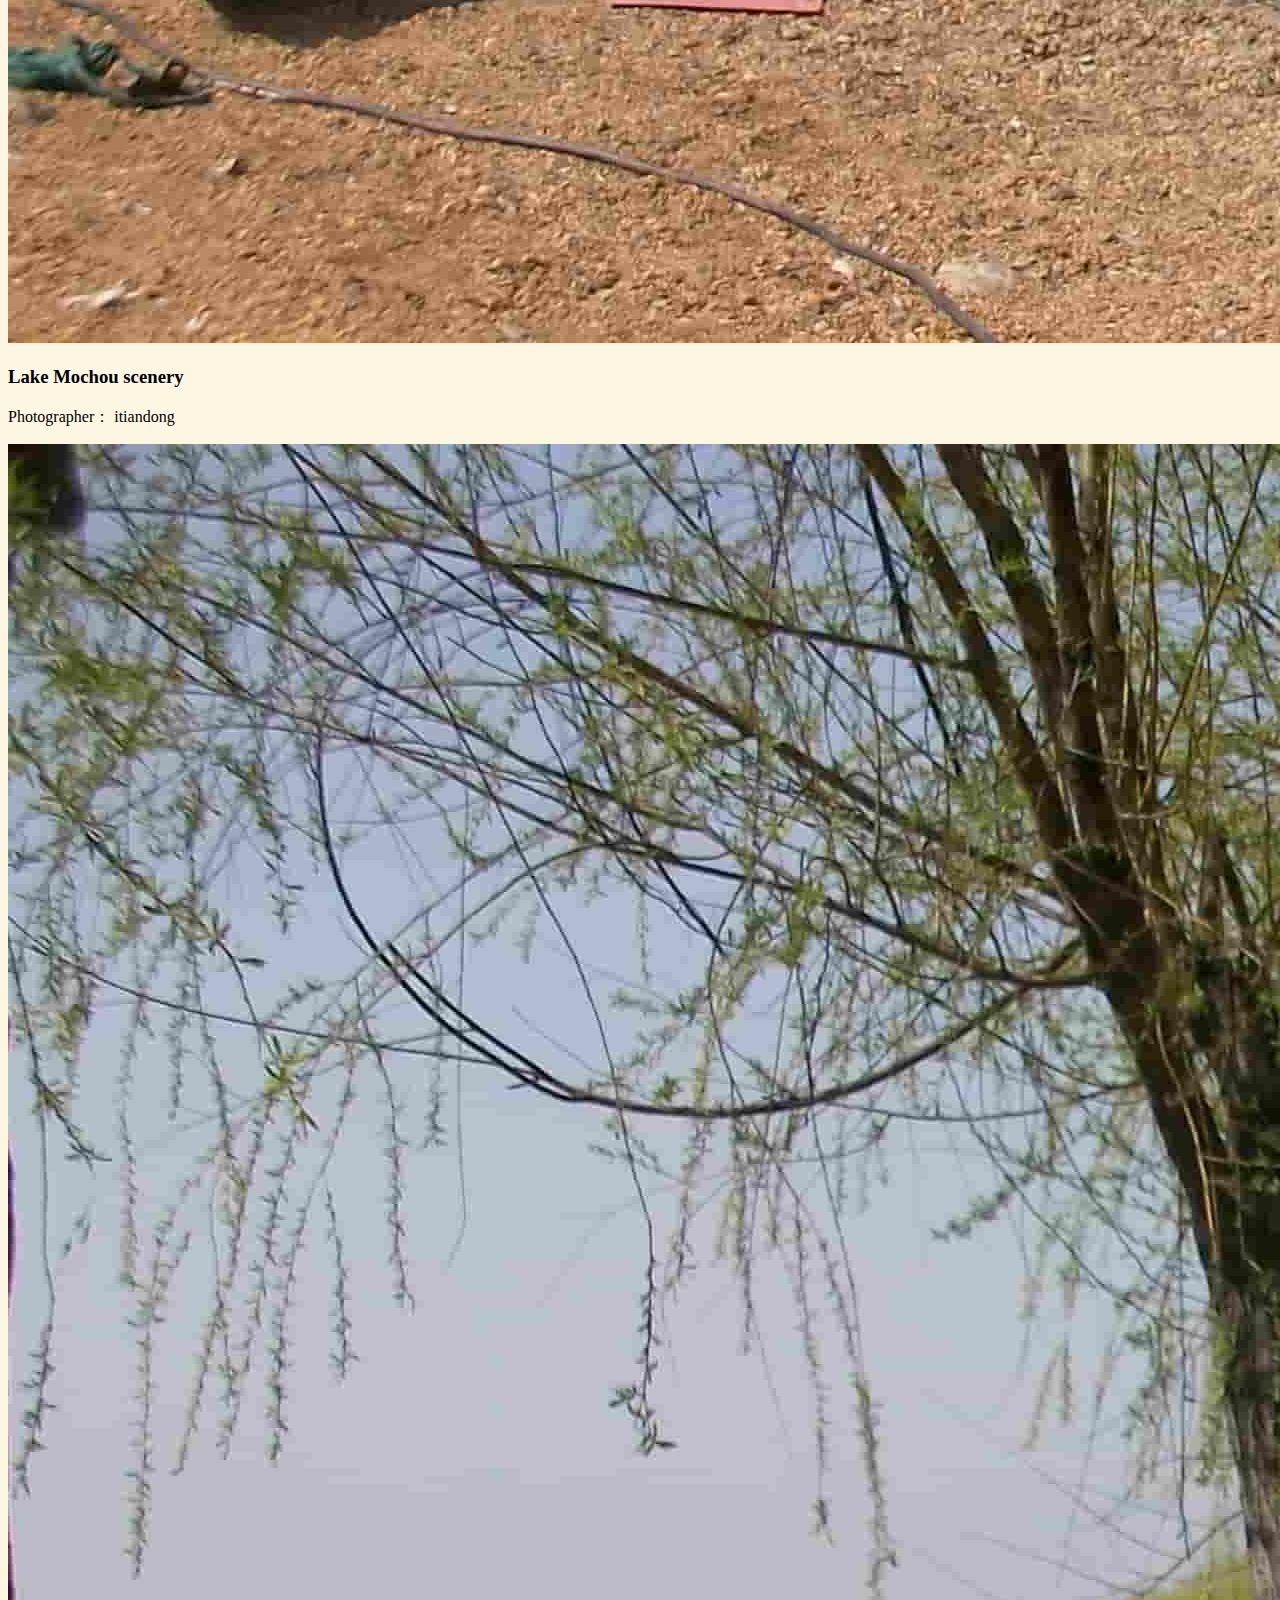
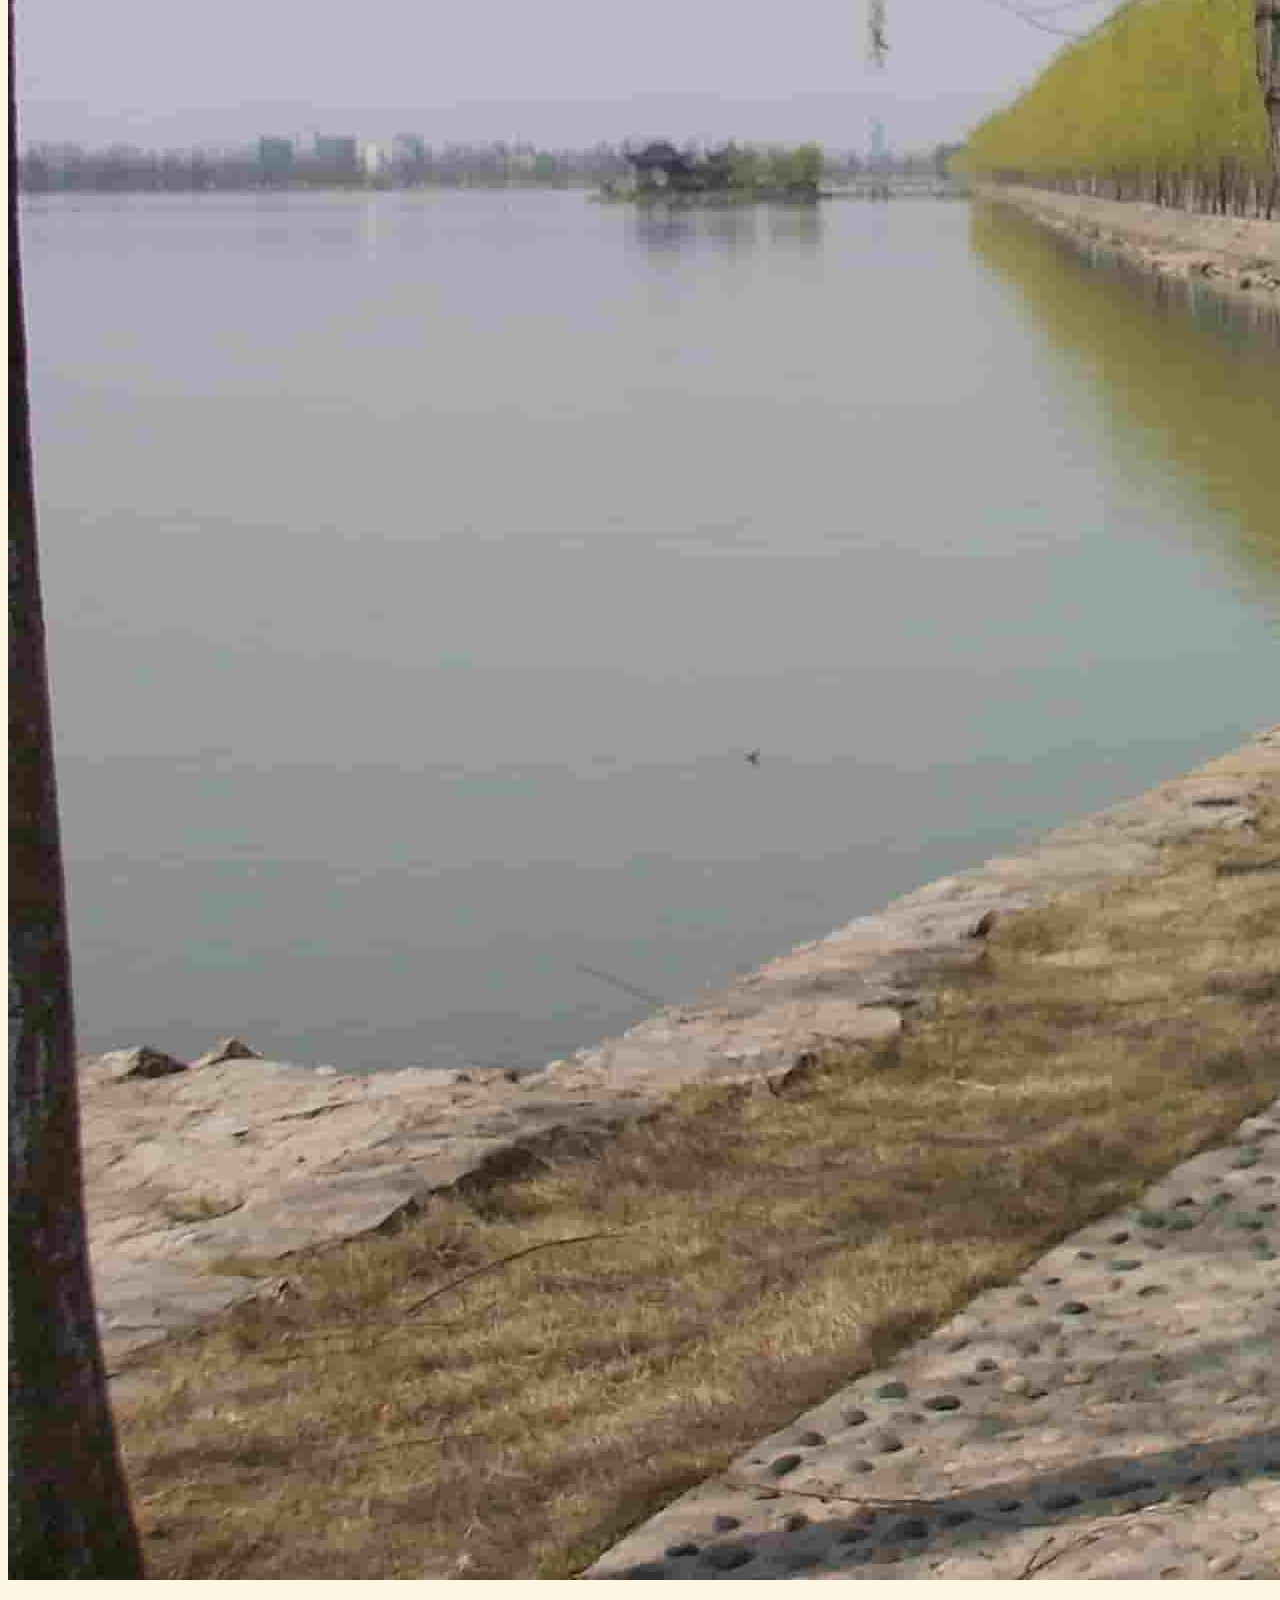
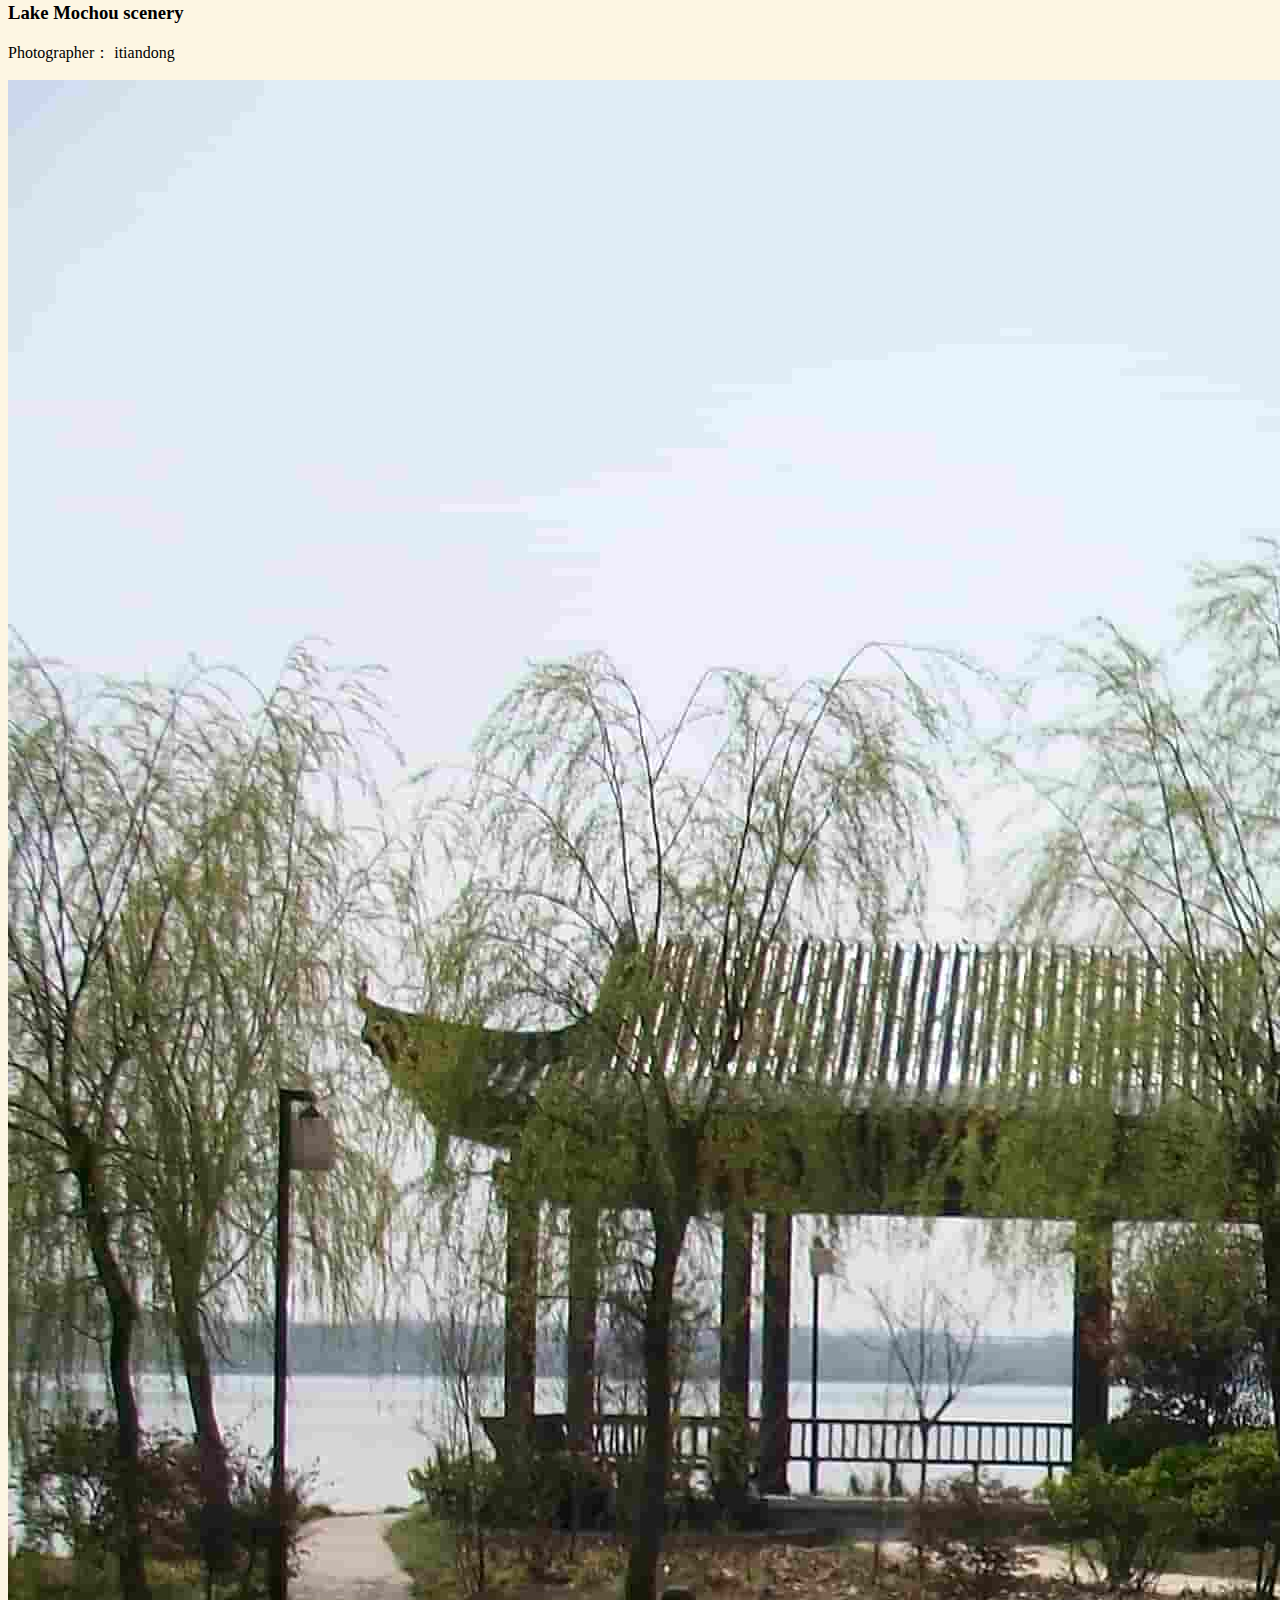
<file: photo.html>
<!DOCTYPE html>
<html>

<head>
    <!-- Required meta tags -->
    <meta charset="utf-8">
    <meta name="viewport" content="width=device-width, initial-scale=1, shrink-to-fit=no">

    <!-- Bootstrap CSS -->
    <link rel="stylesheet" href="https://stackpath.bootstrapcdn.com/bootstrap/4.2.1/css/bootstrap.min.css"
        integrity="sha384-GJzZqFGwb1QTTN6wy59ffF1BuGJpLSa9DkKMp0DgiMDm4iYMj70gZWKYbI706tWS" crossorigin="anonymous">

    <!-- My Own CSS-->
    <link rel="stylesheet" type="text/css" href="styles/style.css">

    <title>Photos</title>
</head>

<body>
    <header>
        <h1 id="welcome"></h1>
        <p id="version"><span class="badge badge-dark" id="ver_descip"> </span><span class="badge badge-light">Version
                </span</p> <p id='sub-title'><span>Photos</span></p>
    </header>
    <div class="container">
        <a href="index.html" class="badge badge-info">Back</a>
        <div id="carouselExampleControls" class="carousel slide" data-ride="carousel">
            <div class="carousel-inner">
                <div class="carousel-item active">
                    <img src="imgs/1.JPG" class="d-block w-100" alt="...">
                    <div class="carousel-caption">
                        <h3>Zhongxiang Sports Center</h3>
                        <p>Photographer： itiandong</p>
                    </div>
                </div>
                <div class="carousel-item">
                    <img src="imgs/2.JPG" class="d-block w-100" alt="...">
                    <div class="carousel-caption">
                        <h3>Lake Mochou scenery</h3>
                        <p>Photographer： itiandong</p>
                    </div>
                </div>
                <div class="carousel-item">
                    <img src="imgs/3.JPG" class="d-block w-100" alt="...">
                    <div class="carousel-caption">
                        <h3>Lake Mochou scenery</h3>
                        <p>Photographer： itiandong</p>
                    </div>
                </div>
                <div class="carousel-item">
                    <img src="imgs/4.JPG" class="d-block w-100" alt="...">
                    <div class="carousel-caption">
                        <h3>Lake Mochou scenery</h3>
                        <p>Photographer： itiandong</p>
                    </div>
                </div>
                <div class="carousel-item">
                    <img src="imgs/5.JPG" class="d-block w-100" alt="...">
                    <div class="carousel-caption">
                        <h3>Lake Mochou scenery</h3>
                        <p>Photographer： itiandong</p>
                    </div>
                </div>
                <div class="carousel-item">
                    <img src="imgs/6.JPG" class="d-block w-100" alt="...">
                    <div class="carousel-caption">
                        <h3>Lake Mochou scenery</h3>
                        <p>Photographer： itiandong</p>
                    </div>
                </div>
            </div>

            <a class="carousel-control-prev" href="#carouselExampleControls" role="button" data-slide="prev">
                <span class="carousel-control-prev-icon" aria-hidden="true"></span>
                <span class="sr-only">Previous</span>
            </a>
            <a class="carousel-control-next" href="#carouselExampleControls" role="button" data-slide="next">
                <span class="carousel-control-next-icon" aria-hidden="true"></span>
                <span class="sr-only">Next</span>
            </a>
        </div>
    </div>

    <footer>
        <p>
            Designed & Developed by <br> <a href="https://github.com/itiandong">Itiandong</a><br>
            <a href="https://github.com/web-programming-2019">web-programming-2019</a><br>
            &copy; <a href="https://github.com/itiandong/project0-itiandong">project0-itiandong</a>
        </p>
    </footer>

    <!-- My script -->
    <script src="js/MyJS.js"></script>

    <!-- Optional JavaScript -->
    <!-- jQuery first, then Popper.js, then Bootstrap JS -->
    <script src="https://code.jquery.com/jquery-3.3.1.slim.min.js"
        integrity="sha384-q8i/X+965DzO0rT7abK41JStQIAqVgRVzpbzo5smXKp4YfRvH+8abtTE1Pi6jizo"
        crossorigin="anonymous"></script>
    <script src="https://cdnjs.cloudflare.com/ajax/libs/popper.js/1.14.6/umd/popper.min.js"
        integrity="sha384-wHAiFfRlMFy6i5SRaxvfOCifBUQy1xHdJ/yoi7FRNXMRBu5WHdZYu1hA6ZOblgut"
        crossorigin="anonymous"></script>
    <script src="https://stackpath.bootstrapcdn.com/bootstrap/4.2.1/js/bootstrap.min.js"
        integrity="sha384-B0UglyR+jN6CkvvICOB2joaf5I4l3gm9GU6Hc1og6Ls7i6U/mkkaduKaBhlAXv9k"
        crossorigin="anonymous"></script>
</body>

</html>
</file>
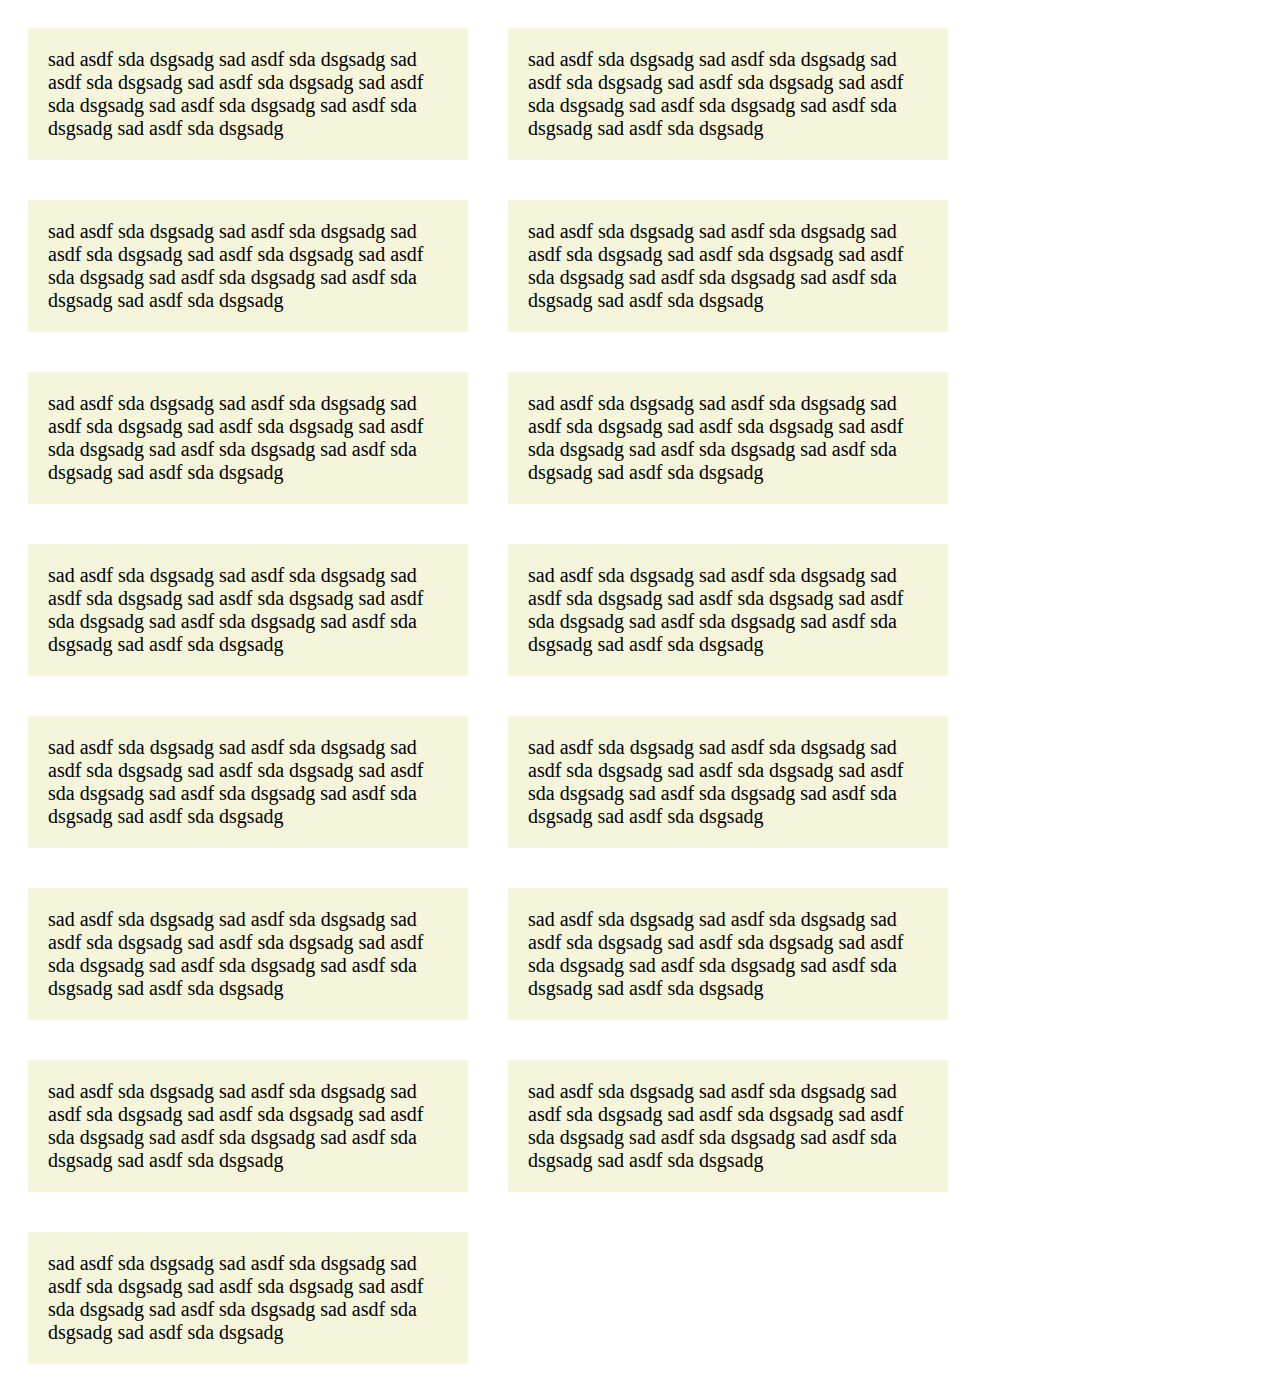
<file: #learn_objects#/flexable.html>
<!DOCTYPE html>
<html>
    <head>
        <title>Title</title>
        <meta name="viewport" content="width=device-width, initial-scale=1.0">
        <style>
            .container {
                display: flex;
                flex-wrap: wrap;
            }

            .container > div {
                background-color: beige;
                font-size: 20px;
                margin: 20px;
                padding: 20px;
                width: 400px;
            }
        </style>
    </head>
    <body>
        <div class="container">
            <div>sad asdf sda dsgsadg sad asdf sda dsgsadg sad asdf sda dsgsadg sad asdf sda dsgsadg sad asdf sda dsgsadg sad asdf sda dsgsadg sad asdf sda dsgsadg sad asdf sda dsgsadg </div>
            <div>sad asdf sda dsgsadg sad asdf sda dsgsadg sad asdf sda dsgsadg sad asdf sda dsgsadg sad asdf sda dsgsadg sad asdf sda dsgsadg sad asdf sda dsgsadg sad asdf sda dsgsadg </div>
            <div>sad asdf sda dsgsadg sad asdf sda dsgsadg sad asdf sda dsgsadg sad asdf sda dsgsadg sad asdf sda dsgsadg sad asdf sda dsgsadg sad asdf sda dsgsadg sad asdf sda dsgsadg </div>
            <div>sad asdf sda dsgsadg sad asdf sda dsgsadg sad asdf sda dsgsadg sad asdf sda dsgsadg sad asdf sda dsgsadg sad asdf sda dsgsadg sad asdf sda dsgsadg sad asdf sda dsgsadg </div>
            <div>sad asdf sda dsgsadg sad asdf sda dsgsadg sad asdf sda dsgsadg sad asdf sda dsgsadg sad asdf sda dsgsadg sad asdf sda dsgsadg sad asdf sda dsgsadg sad asdf sda dsgsadg </div>
            <div>sad asdf sda dsgsadg sad asdf sda dsgsadg sad asdf sda dsgsadg sad asdf sda dsgsadg sad asdf sda dsgsadg sad asdf sda dsgsadg sad asdf sda dsgsadg sad asdf sda dsgsadg </div>
            <div>sad asdf sda dsgsadg sad asdf sda dsgsadg sad asdf sda dsgsadg sad asdf sda dsgsadg sad asdf sda dsgsadg sad asdf sda dsgsadg sad asdf sda dsgsadg sad asdf sda dsgsadg </div>
            <div>sad asdf sda dsgsadg sad asdf sda dsgsadg sad asdf sda dsgsadg sad asdf sda dsgsadg sad asdf sda dsgsadg sad asdf sda dsgsadg sad asdf sda dsgsadg sad asdf sda dsgsadg </div>
            <div>sad asdf sda dsgsadg sad asdf sda dsgsadg sad asdf sda dsgsadg sad asdf sda dsgsadg sad asdf sda dsgsadg sad asdf sda dsgsadg sad asdf sda dsgsadg sad asdf sda dsgsadg </div>
            <div>sad asdf sda dsgsadg sad asdf sda dsgsadg sad asdf sda dsgsadg sad asdf sda dsgsadg sad asdf sda dsgsadg sad asdf sda dsgsadg sad asdf sda dsgsadg sad asdf sda dsgsadg </div>
            <div>sad asdf sda dsgsadg sad asdf sda dsgsadg sad asdf sda dsgsadg sad asdf sda dsgsadg sad asdf sda dsgsadg sad asdf sda dsgsadg sad asdf sda dsgsadg sad asdf sda dsgsadg </div>
            <div>sad asdf sda dsgsadg sad asdf sda dsgsadg sad asdf sda dsgsadg sad asdf sda dsgsadg sad asdf sda dsgsadg sad asdf sda dsgsadg sad asdf sda dsgsadg sad asdf sda dsgsadg </div>
            <div>sad asdf sda dsgsadg sad asdf sda dsgsadg sad asdf sda dsgsadg sad asdf sda dsgsadg sad asdf sda dsgsadg sad asdf sda dsgsadg sad asdf sda dsgsadg sad asdf sda dsgsadg </div>
            <div>sad asdf sda dsgsadg sad asdf sda dsgsadg sad asdf sda dsgsadg sad asdf sda dsgsadg sad asdf sda dsgsadg sad asdf sda dsgsadg sad asdf sda dsgsadg sad asdf sda dsgsadg </div>
            <div>sad asdf sda dsgsadg sad asdf sda dsgsadg sad asdf sda dsgsadg sad asdf sda dsgsadg sad asdf sda dsgsadg sad asdf sda dsgsadg sad asdf sda dsgsadg sad asdf sda dsgsadg </div>
        
        </div>
    </body>
</html>
</file>
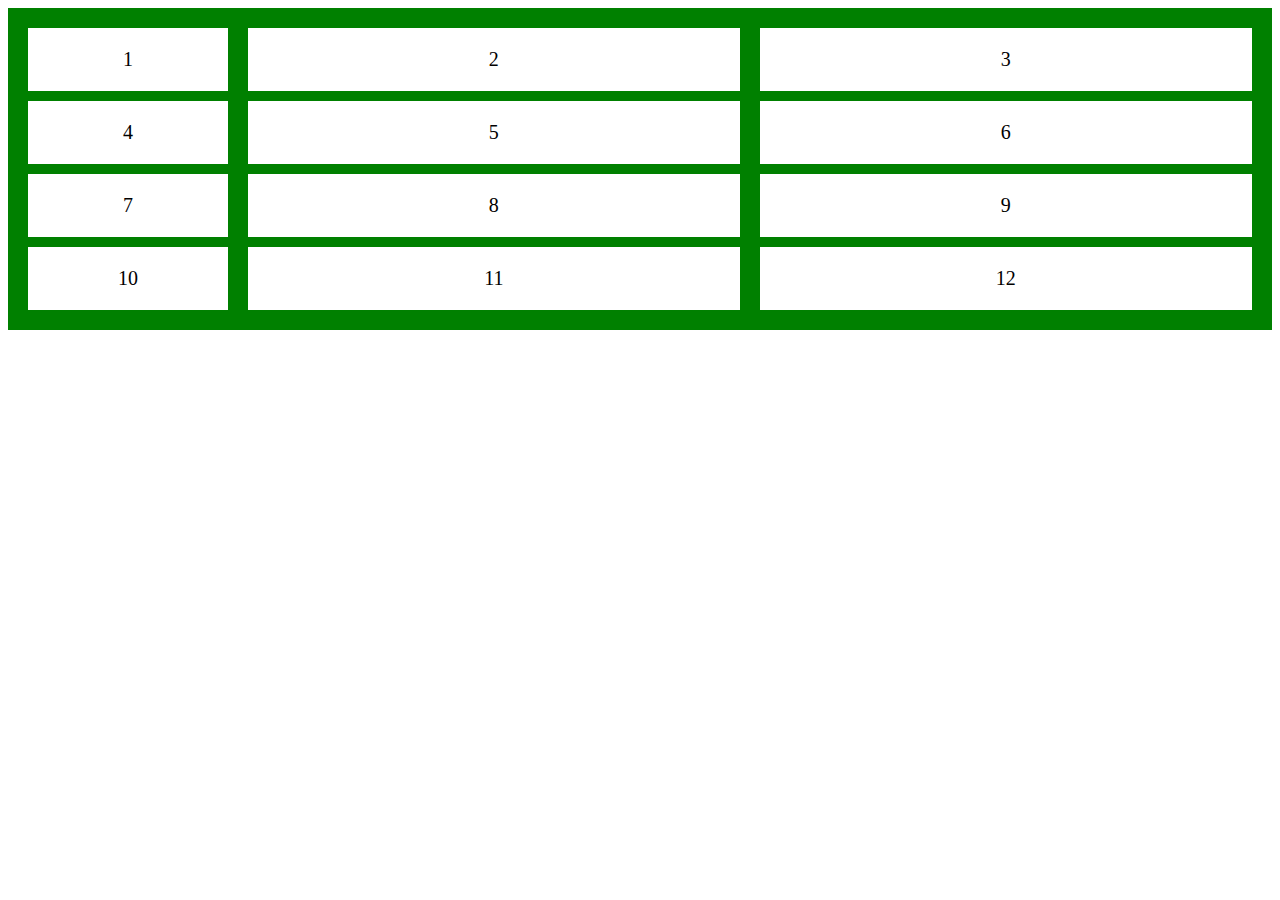
<file: #learn_objects#/grid.html>
<!DOCTYPE html>
<html>
    <head>
        <title>Title</title>
        <meta name="viewport" content="width=device-width, initial-scale=1.0">
        <style>
            .grid {
                display: grid;
                background-color: green;
                padding: 20px;
                grid-column-gap: 20px;
                grid-row-gap: 10px;
                grid-template-columns: 200px auto auto;
            }

            .grid-item {
                background-color: white;
                font-size: 20px;
                padding: 20px;
                text-align: center;
            }
        </style>
    </head>
    <body>
        <div class="grid">
            <div class="grid-item">1</div>
            <div class="grid-item">2</div>
            <div class="grid-item">3</div>
            <div class="grid-item">4</div>
            <div class="grid-item">5</div>
            <div class="grid-item">6</div>
            <div class="grid-item">7</div>
            <div class="grid-item">8</div>
            <div class="grid-item">9</div>
            <div class="grid-item">10</div>
            <div class="grid-item">11</div>
            <div class="grid-item">12</div>
        </div>
    </body>
</html>
</file>
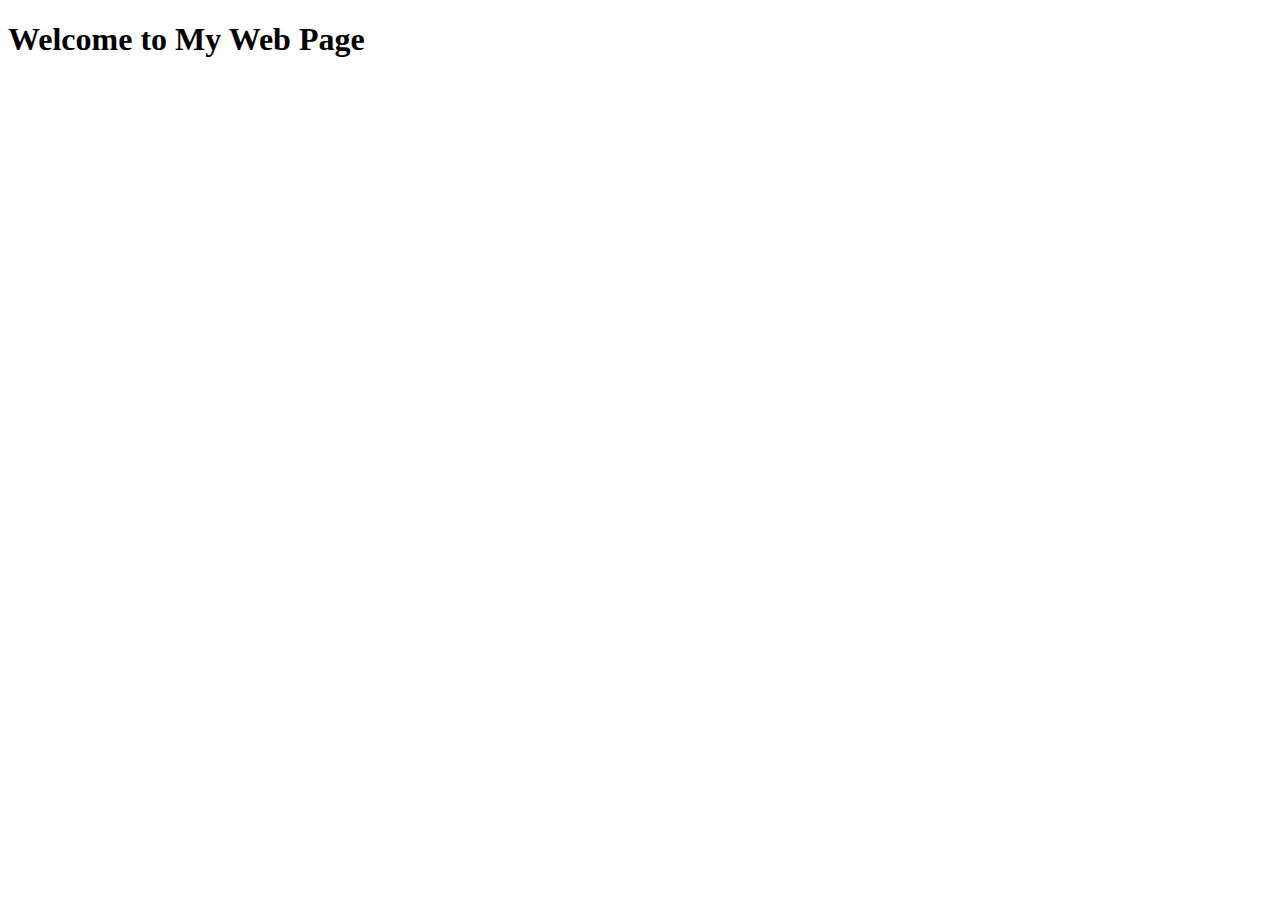
<file: #learn_objects#/response.html>
<!DOCTYPE html>
<html>
    <head>
        <title>Title</title>
        <meta name="viewport" content="width=device-width, initial-scale=1.0">
        <style>
            @media (min-width: 800px) {
                h1::before {
                    content: "Welcome to My Web Page";
                }
            }

            @media (max-width: 799px) {
                h1::before {
                    content: "Welcome";
                }
            }
        </style>
    </head>
    <body>
        <h1></h1>
    </body>
</html>
</file>
<file: styles/style.css>
body header #welcome, body header #moto-words, body header #sub-title, body .tag, body .panel, body footer {
  font-family: 'Times New Roman', Times, serif;
  color: Darkslategray;
  text-align: center; }

body {
  background-color: #fdf6e3; }
  body ol {
    padding-inline-start: 20px; }
  body ul > li {
    list-style-type: none;
    font-weight: bold; }
  body .card {
    background-color: #fdf6e3; }
    body .card .card-header {
      background-color: #fdf6e3;
      text-align: center; }
    body .card .btn:focus,
    body .card .btn:active:focus,
    body .card .btn.active:focus,
    body .card .btn.focus,
    body .card .btn:active.focus,
    body .card .btn.active.focus {
      outline: none;
      box-shadow: none; }
  body a {
    color: teal; }
  body #back-home {
    margin-bottom: 70px; }
  body #viewMore {
    text-align: right; }
  body header {
    margin-top: 50px; }
    @media (min-width: 800px) {
      body header #welcome::before {
        content: "Welcome to My Web Page"; }
      body header #moto-words:hover {
        color: #1D2031;
        font-weight: bold;
        animation: waggle 2.5s linear;
        transform-origin: 50%; }
      body header #ver_descip::before {
        content: "Desktop"; } }
    @media (max-width: 799px) {
      body header #welcome::before {
        content: "Welcome";
        text-transform: uppercase; }
      body header #moto-words > span {
        border-bottom: 1px dashed; }
      body header #ver_descip::after {
        content: "Mobile "; } }
    body header #welcome {
      font-size: 70px;
      cursor: pointer; }
    body header #moto-words {
      margin-top: 55px;
      line-height: 10px;
      font-size: 25px;
      font-style: italic;
      margin-bottom: 75px;
      cursor: pointer; }
    body header #version {
      text-align: center; }
    body header #sub-title {
      margin-top: 55px;
      line-height: 10px;
      font-size: 40px;
      margin-bottom: 20px; }
  body .tag {
    cursor: pointer;
    border: none;
    outline: none;
    text-transform: capitalize;
    font-size: 25px;
    margin-bottom: 15px; }
  body .panel {
    text-align: left;
    display: none;
    margin-bottom: 40px; }
    body .panel #skillsList > li {
      font-style: italic; }
  body .tag.active, body .tag:hover {
    background-color: #FDF3D6;
    color: #1D2031;
    font-weight: bold; }
  body footer {
    right: 0;
    bottom: 0;
    position: relative;
    padding: 10px 1rem 10px 0;
    margin-top: 50px;
    font-size: 0.7em;
    text-align: right; }

@keyframes waggle {
  0%, 7% {
    transform: rotateZ(0); }
  15% {
    transform: rotateZ(-15deg); }
  20% {
    transform: rotateZ(10deg); }
  25% {
    transform: rotateZ(-10deg); }
  30% {
    transform: rotateZ(6deg); }
  35% {
    transform: rotateZ(-4deg); }
  40%, 100% {
    transform: rotateZ(0); } }

/*# sourceMappingURL=style.css.map */
</file>
<file: styles/solarized-light.min.css>
.hljs{display:block;overflow-x:auto;padding:.5em;background:#fdf6e3;color:#657b83}.hljs-comment,.hljs-quote{color:#93a1a1}.hljs-keyword,.hljs-selector-tag,.hljs-addition{color:#859900}.hljs-number,.hljs-string,.hljs-meta .hljs-meta-string,.hljs-literal,.hljs-doctag,.hljs-regexp{color:#2aa198}.hljs-title,.hljs-section,.hljs-name,.hljs-selector-id,.hljs-selector-class{color:#268bd2}.hljs-attribute,.hljs-attr,.hljs-variable,.hljs-template-variable,.hljs-class .hljs-title,.hljs-type{color:#b58900}.hljs-symbol,.hljs-bullet,.hljs-subst,.hljs-meta,.hljs-meta .hljs-keyword,.hljs-selector-attr,.hljs-selector-pseudo,.hljs-link{color:#cb4b16}.hljs-built_in,.hljs-deletion{color:#dc322f}.hljs-formula{background:#eee8d5}.hljs-emphasis{font-style:italic}.hljs-strong{font-weight:bold}
</file>
